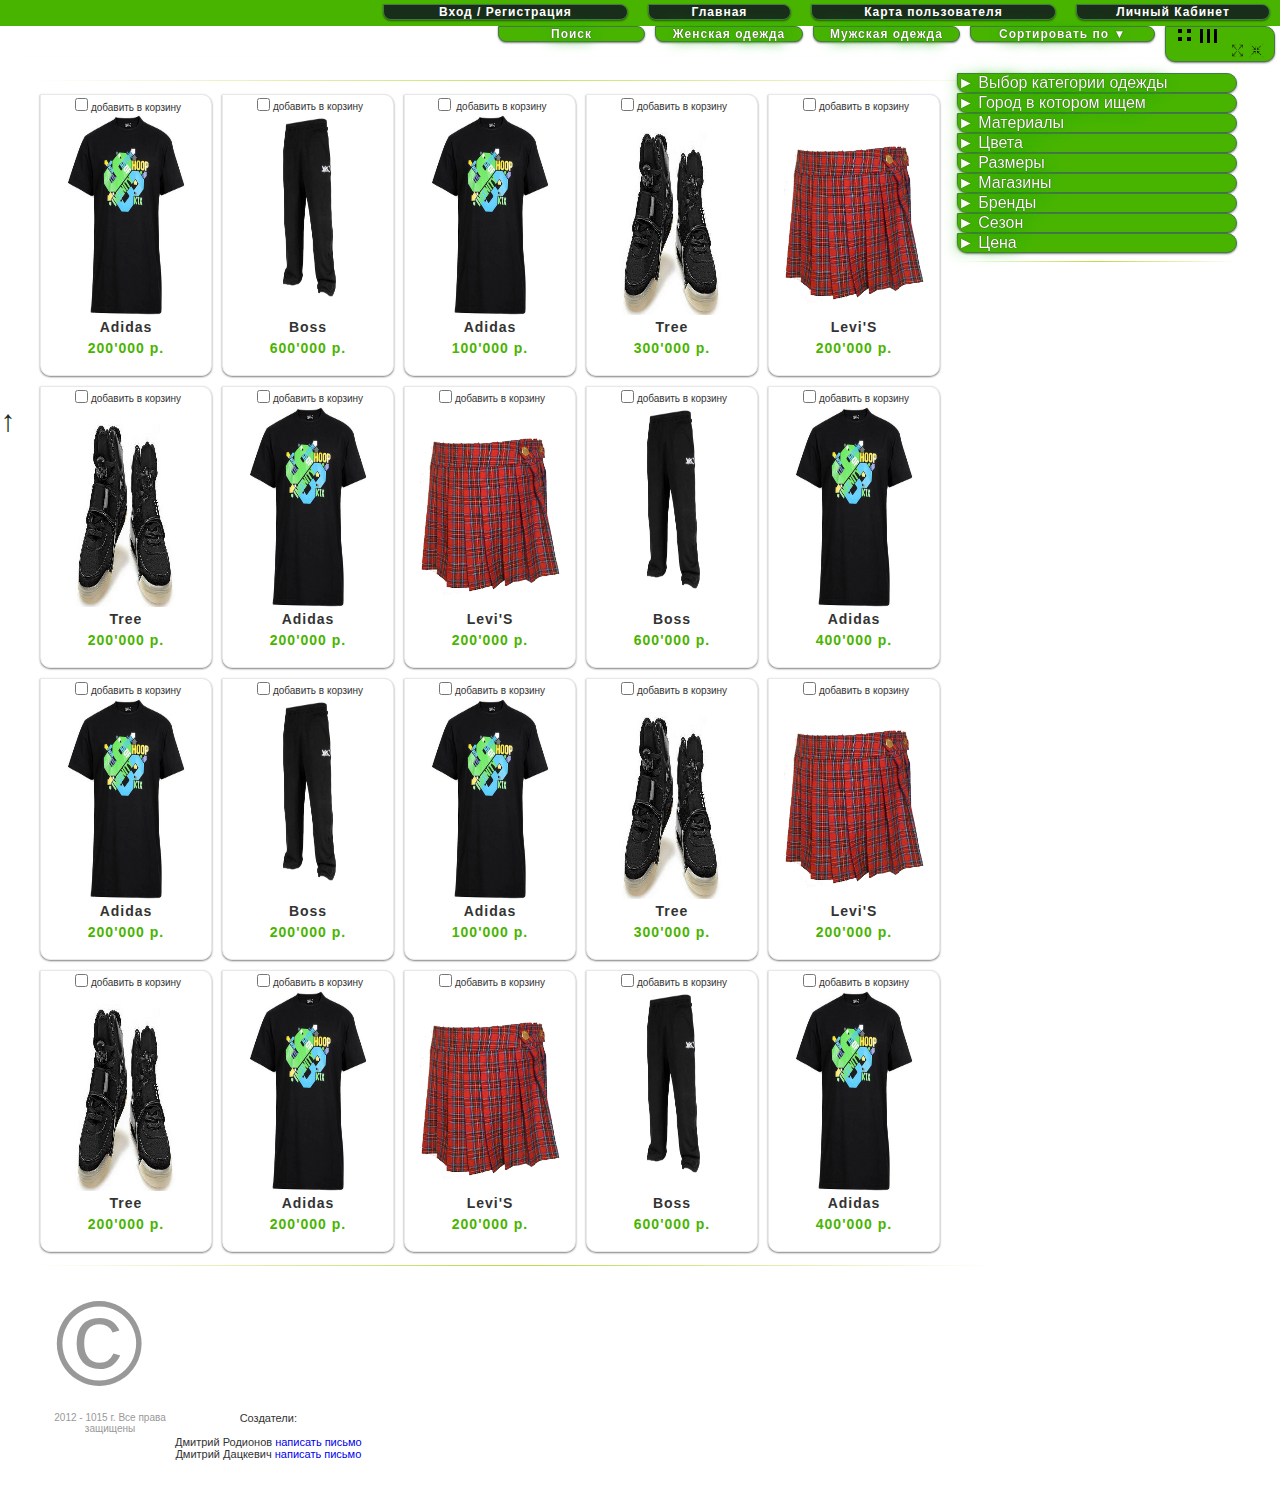
<file: 1.html>
<!DOCTYPE HTML>
<html  manifest="off.manifest">
<head>
<meta http-equiv="Content-Type" content="text/html; charset=windows-1251">
<title>���� ������ C����</title>
<link href="style.css" rel="stylesheet" type="text/css" />
<link href="menu.css" rel="stylesheet" type="text/css" />

<script type="text/javascript" src="jquery-1.4.4.js"></script>
<script type="text/javascript" src="jquery-1.7.1.min.js"></script>
<script type="text/javascript" src="ajax.js"></script>
<script type="text/javascript" src="scriptA.js"></script>
<script type="text/javascript" src="scriptB.js"></script>
<script type="text/javascript" src="fullscreen.js"></script>
<script type="text/javascript">
$(document).ready(
function() {
	$('#min').blur(function(){ 
	mini = $('#min_price').val();
	alert("������� ������ �� ������ �������� = \' "+ mini +" \'") 
	}),
	$('#max').blur(function(){ 
	maxi = $('#max_price').val();
	alert("������� ������ �� ������ �������� = \' "+ maxi +" \'") 
	});
});

function cheker_menu(val){
	if($(':checked').checked = 1){
		alert("������� ������ �� ������ �������� = \' "+ val +" \'");
		$('.loading').fadeIn(500);
	}
	else{
			alert("�� ��������");
		};
};

		
</script>

</head>
<body onLoad="brawser()">

<div id="" class="MenuUser">
	<div id="ex" class="TopMenu" style="width:15%" border>�����</div>
	<a id="ex" href="3.html"><div id="ex" class="TopMenu" style="width:15%;" border>������ �������</div></a>
	<a href="5.html"><div class="TopMenu" style="width:19%;" border>����� ������������</div></a>   
    <a href="1.html"><div class="TopMenu" style="width:11%;" border>�������</div></a> 
	<div id="in" class="TopMenu" style="width:19%;" onClick="LogIn()" border>���� / �����������</div>
</div>
<div  class="MenuUser2">
    <div id="sort2" class="Male" border><a href="" class="nav2">
            <div class="point">
                <div class="res1"></div>
                <div class="res1"></div>
                <div class="res1"></div>
                <div class="res1"></div>
            </div>
        </a>
    	<a href="" class="nav3">
      		<div class="point">
                <div class="res2"></div>
                <div class="res2"></div>
                <div class="res2"></div>
            </div>
        </a>
        <div class="full">
        	<img class="reseze_out" onclick="$(document).fullScreen(true) && element.mozRequestFullScreen()" src="reseze_out.png">
            <img class="reseze_in" onclick="$(document).fullScreen(false)" src="reseze_in.png"><br>
        </div></div>    
    <div id="sort" class="Male" border>����������� �� &#9660;
		<div>
			<div class="sortIn" border>����</div> 
    	    <div class="sortIn" border>�������</div>
    	    <div class="sortIn" border>�������</div>
            <div class="sortIn" border>������������</div>
        </div>
    </div>
    <div id="man" class="Man" onClick="send_msg('ManMenu', 'Man')" border> ������� ������</div>
    <div id="woman" class="Woman"  onClick="send_msg('WomenMenu', 'Woman')" border> ������� ������</div>
    <div id="search" onClick="OpenSearch()" border  class="Male">�����</div>
</div>
<div class="LogIn">
    <br>
        <form align="center">
        <div>�����</div>
			<input id="" class="SearchPrice" type="text" placeholder="email ��� ���">
        <div>������</div>
    		<input id="" class="SearchPrice" type="password" placeholder="******"><br>
            <input id="" class="SearchPrice" type="submit" value="�����" style="width:160px !important; cursor:pointer !important;"><br>
            <input style=" cursor:pointer; font-size:12px;" type="checkbox">��������� ����<br>
            <span><a href="#" style="text-decoration:underline; cursor:pointer; font-size:12px;">������ ������</a></span><br>
            <input id="" class="SearchPrice" type="button" value="�����������" style="width:160px !important; cursor:pointer !important;"/>
        </form>
</div>

<div style="position: fixed; top: 27px; right: 0px; display: block; height: 60px;width: 100%; z-index: 6; 
background: -moz-linear-gradient(top,  rgba(255,255,255,1) 0%, rgba(255,255,255,1) 47%, rgba(255,255,255,0) 100%);
background: -webkit-gradient(linear, left top, left bottom, color-stop(0%,rgba(255,255,255,1)), color-stop(47%,rgba(255,255,255,1)), color-stop(100%,rgba(255,255,255,0)));
background: -webkit-linear-gradient(top,  rgba(255,255,255,1) 0%,rgba(255,255,255,1) 47%,rgba(255,255,255,0) 100%);
background: -o-linear-gradient(top,  rgba(255,255,255,1) 0%,rgba(255,255,255,1) 47%,rgba(255,255,255,0) 100%);
background: -ms-linear-gradient(top,  rgba(255,255,255,1) 0%,rgba(255,255,255,1) 47%,rgba(255,255,255,0) 100%);
background: linear-gradient(to bottom,  rgba(255,255,255,1) 0%,rgba(255,255,255,1) 47%,rgba(255,255,255,0) 100%);
filter: progid:DXImageTransform.Microsoft.gradient( startColorstr='#ffffff', endColorstr='#00ffffff',GradientType=0 );
">.</div>
<div id="" class="Category">
<div id="" class="FormSearch">
<div id="main">
<div id="nav">
<a href="" class="nav1" border><span>&#9658;</span> ����� ��������� ������</a>
<div class="subnav">

<div id="" class="cat">
<div class="treeview" style="padding:-40px;">
  <ul>
        <li>
            <div>
            	<p>
            	<a href="#" class="sc" onclick="return UnHide(this)">&#9660;</a>
                <a href="#">������</a></p></div>
            <ul>
                <li class="cl">
                    <div><p>
                            <a href="#" class="sc" onclick="return UnHide(this)">&#9658;</a>
                            <a href="#">���� �����</a>
                  </p></div>
                    <ul>
                        <li><div id=""><p>
                                    <a href="#">�������(������� �����, ���.)</a>
                      </p></div></li>
                        <li><div id=""><p>
                                    <a href="#">�������(�������� �����, ���.)</a>
                        </p></div></li>
                        <li><div id=""><p>
                                    <a href="#">������(���.)</a>
                        </p></div></li>
                        
                        <li><div><p>
                                    <a href="#">�������(������� �����, ���.)</a>
                        </p></div></li>
                        <li><div><p>
                                    <a href="#">�������(�������� �����, ���.)</a>
                        </p></div></li>
                        <li><div><p>
                                    <a href="#">����� ������������ (���.)</a>
                        </p></div></li>
                        <li><div><p>
                                    <a href="#">��������� ������ (���.)</a>
                        </p></div></li>
                        <li><div><p>
                                    <a href="#">������ (���.)</a>
                        </p></div></li>
                        <li><div><p>
                                    <a href="#">��� (���.)</a>
                        </p></div></li>
                        <li><div><p>
                                    <a href="#">������, ����� (���.)</a>
                        </p></div></li>
                        <li><div><p>
                                    <a href="#">�������� (���.)</a>
                        </p></div></li>
                        <li><div><p>
                                    <a href="#">������ (���.)</a>
                        </p></div></li>
                        <li><div><p>
                                    <a href="#">�������� (���.)</a>
                        </p></div></li>
                        <li><div><p>
                                    <a href="#">������ (���.)</a>
                        </p></div></li>
                        <li><div><p>
                                    <a href="#">���������, ������ (���.)</a>
                        </p></div></li>
                        <li><div><p>
                                    <a href="#">��� �� ���������� (���.)</a>
                        </p></div></li>
                        <li><div><p>
                                    <a href="#">����� ������� (���.)</a>
                        </p></div></li>
                        <li><div><p>
                                    <a href="#">������ (���.)</a>
                        </p></div></li>
                        <li><div><p>
                                    <a href="#">����� (���.)</a>
                        </p></div></li>
                        <li><div><p>
                                    <a href="#">������� (���.)</a>
                        </p></div></li>
                        <li><div><p>
                                    <a href="#">������� (���.)</a>
                        </p></div></li>


                    </ul>
                </li>
                <li class="cl">
                    <div><p>
                            <a href="#" class="sc" onclick="return UnHide(this)">&#9658;</a>
                            <a href="#">���� �����</a>
                    </p></div>
                    <ul>
                        <li id=""><div><p>
                                    <a href="#">������ (���.)</a>
                        </p></div></li>
                        <li><div><p>
                                    <a href="#">���� (���.)</a>
                        </p></div></li>
                        <li><div><p>
                                    <a href="#">����� (���.)</a>
                        </p></div></li>
                        <li><div><p>
                                    <a href="#">������ (���.)</a>
                        </p></div></li>
                        <li><div><p>
                                    <a href="#">����� ������������ (���.)</a>
                        </p></div></li>
                        <li><div><p>
                                    <a href="#">����� (���.)</a>
                        </p></div></li>
                        <li><div><p>
                                    <a href="#">��������, ������ (���.)</a>
                        </p></div></li>
                        <li><div><p>
                                    <a href="#">����� (���.)</a>
                        </p></div></li>
                        <li><div><p>
                                    <a href="#">������ (���.)</a>
                        </p></div></li>
                    </ul>
                </li>
                <li class="cl">
                    <div><p>
                            <a href="#" class="sc" onclick="return UnHide(this)">&#9658;</a>
                            <a href="#">�� �� ����</a>
                    </p></div>
                    <ul>
                        <li id="" class="W"><div><p>
                                    <a href="#">������ ������������ (���.)</a>
                        </p></div></li>
                        <li id="" class="W"><div><p>
                                    <a href="#">������ �������� (���.)</a>
                        </p></div></li>
                        <li id="" class="W"><div><p>
                                    <a href="#">���������� (���.)</a>
                        </p></div></li>
                        <li id="" class="W"><div><p>
                                    <a href="#">������ ������ (���.)</a>
                        </p></div></li>
                        <li id="" class="W"><div><p>
                                    <a href="#">������ ������� (���.)</a>
                        </p></div></li>
                    </ul>
                </li>
				<li class="cl">
                    <div><p>
                            <a href="#" class="sc" onclick="return UnHide(this)">&#9658;</a>
                            <a href="#">������� ������������</a>
                    </p></div>
                    <ul>
                        <li id="" class="W"><div><p>
                                    <a href="#">������ (���.)</a>
                        </p></div></li>
                        <li id="" class="W"><div><p>
                                    <a href="#">���� (���.)</a>
                        </p></div></li>
                        <li id="" class="W"><div><p>
                                    <a href="#">������ (���.)</a>
                        </p></div></li>
                        <li id="" class="W"><div><p>
                                    <a href="#">���� (���.)</a>
                        </p></div></li>
                    </ul>
                </li>
				<li class="cl">
                    <div><p>
                            <a href="#" class="sc" onclick="return UnHide(this)">&#9658;</a>
                            <a href="#">������� ������</a>
                    </p></div>
                    <ul>
                        <li><div><p>
                                    <a href="#">������� (���.)</a>
                        </p></div></li>
                        <li><div><p>
                                    <a href="#">������ (���.)</a>
                        </p></div></li>
                        <li><div><p>
                                    <a href="#">������� (���.)</a>
                        </p></div></li>
                        <li><div><p>
                                    <a href="#">������ (���.)</a>
                        </p></div></li>
                    </ul>
                </li>
				<li class="cl">
                    <div><p>
                            <a href="#" class="sc" onclick="return UnHide(this)">&#9658;</a>
                            <a href="#">�������</a>
                    </p></div>
                    <ul>
                        <li><div><p>
                                    <a href="#">��������� �������</a>
                        </p></div></li>
                        <li><div><p>
                                    <a href="#">������</a>
                        </p></div></li>
                    </ul>
                </li>
          </ul>
    </li>

    
      <li>
            <div><p><a href="#" class="sc" onclick="return UnHide(this)">&#9660;</a>
                <a href="#">�����</a></p></div>
            <ul>
                <li class="cl">
                    <div>
                        <p>
                            <a href="#" class="sc" onclick="return UnHide(this)">&#9658;</a>
                            <a href="#">������� �����</a>
                        </p>
                    </div>
                    <ul>
                        <li><div><p>
                                    <a href="#">�������, ���������</a>
                        </p></div></li>
                        <li><div><p>
                                    <a href="#">��������� �����</a>
                        </p></div></li>
                        <li><div><p>
                                    <a href="#">�������</a>
                        </p></div></li>
                        <li><div><p>
                                    <a href="#">������������ ������</a>
                        </p></div></li>
                        <li><div><p>
                                    <a href="#">�������� �������</a>
                        </p></div></li>
                        <li><div><p>
                                    <a href="#">���������</a>
                        </p></div></li>
                        <li><div><p>
                                    <a href="#">�������</a>
                        </p></div></li>
                    </ul>
                </li>
                <li class="cl">
                    <div><p>
                            <a href="#" class="sc" onclick="return UnHide(this)">&#9658;</a>
                            <a href="#">������� �����</a>
                    </p></div>
                    <ul>
                        <li><div><p>
                                    <a href="#">�����</a>
                        </p></div></li>
                        <li><div><p>
                                    <a href="#">��������</a>
                         </p></div></li>
                    </ul>
                </li>
            </ul>
        </li>
     <li>
            <div><p><a href="#" class="sc" onclick="return UnHide(this)">&#9660;</a>
                <a href="#">������ �����</a></p></div>
            <ul>
                <li class="cl">
                    <div>
                        <p>
                            <a href="#" class="sc" onclick="return UnHide(this)">&#9658;</a>
                            <a href="#">������� �����</a>
                        </p>
                    </div>
                    <ul>
                        <li><div><p>
                                    <a href="#">������</a>
                        </p></div></li>
                        <li><div><p>
                                    <a href="#">������ �������</a>
                        </p></div></li>
                        <li><div><p>
                                    <a href="#">�������</a>
                        </p></div></li>
                        <li><div><p>
                                    <a href="#">���������</a>
                        </p></div></li>
                        <li><div><p>
                                    <a href="#">�����-�����</a>
                        </p></div></li>
                        <li><div><p>
                                    <a href="#">�����</a>
                        </p></div></li>
                    </ul>
                </li>
                <li class="cl">
                    <div><p>
                            <a href="#" class="sc" onclick="return UnHide(this)">&#9658;</a>
                            <a href="#">������� �����</a>
                    </p></div>
                    <ul>
                        <li><div><p>
                                    <a href="#">��������</a>
                        </p></div></li>
                        <li><div><p>
                                    <a href="#">������</a>
                         </p></div></li>
                    </ul>
                </li>
            </ul>
        </li>
        
        
    
        <li>
            <div><p><a href="#" class="sc" onclick="return UnHide(this)">&#9660;</a>
                <a href="#">�������� �����</a></p></div>
            <ul>
                <li class="cl">
                    <div>
                        <p>
                            <a href="#" class="sc" onclick="return UnHide(this)">&#9658;</a>
                            <a href="#">������� �������� �����</a>
                        </p>
                    </div>
                    <ul>
                        <li><div><p>
                                    <a href="#">�����, ���������</a>
                        </p></div></li>
                        <li><div><p>
                                    <a href="#">����� �������</a>
                        </p></div></li>
                        <li><div><p>
                                    <a href="#">����� �������</a>
                        </p></div></li>
                        <li><div><p>
                                    <a href="#">����������,����������</a>
                        </p></div></li>
                        <li><div><p>
                                    <a href="#">��������� �������</a>
                        </p></div></li>
                        <li><div><p>
                                    <a href="#">�����-������</a>
                        </p></div></li>
                    </ul>
                </li>
                <li class="cl">
                    <div><p>
                            <a href="#" class="sc" onclick="return UnHide(this)">&#9658;</a>
                            <a href="#">������� �������� �����</a>
                    </p></div>
                    <ul>
                        <li><div><p>
                                    <a href="#">�����, ���������</a>
                        </p></div></li>
                        <li><div><p>
                                    <a href="#">����� �������</a>
                         </p></div></li>
                        <li><div><p>
                                    <a href="#">�����-������</a>
                        </p></div></li>
                    </ul>
                </li>
            </ul>
        </li>
        
        
        <li>
            <div><p><a href="#" class="sc" onclick="return UnHide(this)">&#9660;</a>
                <a href="#">����������</a></p></div>
            <ul>
                <li class="cl">
                    <div>
                        <p>
                            <a href="#" class="sc" onclick="return UnHide(this)">&#9658;</a>
                            <a href="#">�� ������</a>
                        </p>
                    </div>
                    <ul>
                        <li><div><p>
                                    <a href="#">������</a>
                        </p></div></li>
                    </ul>
                </li>
                <li class="cl">
                    <div><p>
                            <a href="#" class="sc" onclick="return UnHide(this)">&#9658;</a>
                            <a href="#">�� ���</a>
                    </p></div>
                    <ul>
                        <li><div><p>
                                    <a href="#">���� ������������</a>
                        </p></div></li>
                        <li><div><p>
                                    <a href="#">���� �����</a>
                         </p></div></li>
                        <li><div><p>
                                    <a href="#">����</a>
                        </p></div></li>
                    </ul>
                </li>
                <li class="cl">
                    <div><p>
                            <a href="#" class="sc" onclick="return UnHide(this)">&#9658;</a>
                            <a href="#">�� �����</a>
                    </p></div>
                    <ul>
                        <li><div><p>
                                    <a href="#">�������</a>
                        </p></div></li>
                        <li><div><p>
                                    <a href="#">��������</a>
                         </p></div></li>
                         <li><div><p>
                                    <a href="#">������</a>
                        </p></div></li>
                    </ul>
                </li>
                <li class="cl">
                    <div><p>
                            <a href="#" class="sc" onclick="return UnHide(this)">&#9658;</a>
                            <a href="#">�� ����</a>
                    </p></div>
                    <ul>
                        <li><div><p>
                                    <a href="#">����</a>
                        </p></div></li>
                        <li><div><p>
                                    <a href="#">������</a>
                         </p></div></li>
                    </ul>
                </li>
                <li class="cl">
                    <div><p>
                            <a href="#" class="sc" onclick="return UnHide(this)">&#9658;</a>
                            <a href="#">� �����</a>
                    </p></div>
                    <ul>
                        <li><div><p>
                                    <a href="#">������, ��������</a>
                        </p></div></li>
                        <li><div><p>
                                    <a href="#">�����, ������� ��� ��������</a>
                         </p></div></li>
                    </ul>
                </li>
                <li class="cl">
                    <div><p>
                            <a href="#" class="sc" onclick="return UnHide(this)">&#9658;</a>
                            <a href="#">�����</a>
                    </p></div>
                    <ul>
                        <li><div><p>
                                    <a href="#">����� �������</a>
                        </p></div></li>
                    </ul>
                </li>

          </ul>
        </li>
        
    </ul>
</div>
</div>

</div>
	<a href="" class="nav1" border><span>&#9658;</span>&nbsp;����� � ������� ����</a>
			<div class="subnav">
				<form>
					&nbsp;<input name="gomel" type="checkbox" value="gomel" onChange="cheker_menu('ID ������')"/>&nbsp;������<br>
					&nbsp;<input name="brest" type="checkbox" value="brest" onChange="cheker_menu('ID ������')" />&nbsp;�����<br>
					&nbsp;<input name="minsk" type="checkbox" value="minsk" onChange="cheker_menu('ID ������')" />&nbsp;�����<br>
					&nbsp;<input name="grodno" type="checkbox" value="grodno" onChange="cheker_menu('ID ������')" />&nbsp;������<br>
					&nbsp;<input name="mogilev" type="checkbox" value="mogilev" onChange="cheker_menu('ID ������')" />&nbsp;������<br>
					&nbsp;<input name="vitebsk" type="checkbox" value="vitebsk" onChange="cheker_menu('ID ������')" />&nbsp;�������<br>
				</form>
			</div>

			<a href="" class="nav1" border><span>&#9658;</span>&nbsp;���������</a>
			<div class="subnav">
				<Form>
					&nbsp;<input name="��" type="checkbox" value="��" onChange="cheker_menu('ID ���������')"/>&nbsp;������<br>
					&nbsp;<input name="��" type="checkbox" value="��" onChange="cheker_menu('ID ���������')"/>&nbsp;����<br>
					&nbsp;<input name="��" type="checkbox" value="��" onChange="cheker_menu('ID ���������')"/>&nbsp;��<br>
				</Form>
			</div>

			<a href="" class="nav1" border><span>&#9658;</span> �����</a>
			<div class="subnav">
				<br>
				<table cellspacing="0" align="center" style="padding:2px; width:160px;" border="0">
					<tr>
						<td width="5" height="5" bgcolor="#990099">
							<input name="��" type="checkbox" value="��" class="check" onClick="cheker_menu('#990099')" /></td>
						<td bgcolor="#FF00FF">
							<input name="��" type="checkbox" value="��" class="check"  onClick="cheker_menu('#FF00FF')" /></td>
						<td bgcolor="#BEBA83">
							<input name="��" type="checkbox" value="��" class="check"  onClick="cheker_menu('#BEBA83')" /></td>
						<td bgcolor="#666600">
							<input name="��" type="checkbox" value="��" class="check"  onClick="cheker_menu('#666600')" /></td>
						<td bgcolor="#000000">
							<input name="��" type="checkbox" value="��" class="check"  onClick="cheker_menu('#000000')" /></td>
						<td bgcolor="#666666">
							<input name="��" type="checkbox" value="��" class="check"  onClick="cheker_menu('#666666')" /></td>
						<td bgcolor="#999999">
							<input name="��" type="checkbox" value="��" class="check"  onClick="cheker_menu('#999999')" /></td>
						<td bgcolor="#FFFFFF">
							<input name="��" type="checkbox" value="��" class="check"  onClick="cheker_menu('#FFFFFF')" /></td>
					</tr>
					<tr>
						<td height="5"	bgcolor="#330099" disabled>
							<input name="��" type="checkbox" value="��" class="check" onClick="cheker_menu('#330099')" disabled /></td>
						 <td bgcolor="#0000FF">
							<input name="��" type="checkbox" value="��" class="check" onClick="cheker_menu('#0000FF')" /></td>
						<td bgcolor="#00CCFF">
							<input name="��" type="checkbox" value="��" class="check" onClick="cheker_menu('#00CCFF')" /></td>
						<td bgcolor="#006600">
							<input name="��" type="checkbox" value="��" class="check" onClick="cheker_menu('#006600')" /></td>
						<td bgcolor="#66FF00">
							<input name="��" type="checkbox" value="��" class="check" onClick="cheker_menu('#66FF00')" /></td>
						<td bgcolor="#FFFF00">
							<input name="��" type="checkbox" value="��" class="check" onClick="cheker_menu('#FFFF00')" /></td>
						<td bgcolor="#FF9900">
							<input name="��" type="checkbox" value="��" class="check" onClick="cheker_menu('#FF9900')" /></td>
						<td bgcolor="#FF0000">
							<input name="��" type="checkbox" value="��" class="check" onClick="cheker_menu('#FF0000')" /></td>
					</tr>
				</table>
				<br>
			</div>

			<a href="" class="nav1" border><span>&#9658;</span>&nbsp;�������</a>
			<div class="subnav">
				<Form>
					&nbsp;<input name="��" type="checkbox" value="��"  onClick="cheker_menu('ID �������')" checked/>&nbsp;��� �������<br>
					&nbsp;<input name="��" type="checkbox" value="��" onClick="cheker_menu('ID �������')"  />&nbsp;XXL<br>
					&nbsp;<input name="��" type="checkbox" value="��" onClick="cheker_menu('ID �������')"  />&nbsp;XXXL<br>
					&nbsp;<input name="��" type="checkbox" value="��"  onClick="cheker_menu('ID �������')" />&nbsp;ML<br>
					&nbsp;<input name="��" type="checkbox" value="��" onClick="cheker_menu('ID �������')"  />&nbsp;XL<br>
				</Form>
			</div>

			<a href="" class="nav1" border><span>&#9658;</span>&nbsp;��������</a>
			<div class="subnav">
				<Form>
					&nbsp;<input name="��" type="checkbox" value="��" onClick="cheker_menu('ID �������� 1')" />&nbsp;������ ������� 1<br>
					&nbsp;<input name="��" type="checkbox" value="��" onClick="cheker_menu('ID �������� 2')" />&nbsp;������ ������� 2<br>
					&nbsp;<input name="��" type="checkbox" value="��" onClick="cheker_menu('ID �������� 3')" />&nbsp;������ ������� 3<br>
					&nbsp;<input name="��" type="checkbox" value="��" onClick="cheker_menu('ID �������� 4')" />&nbsp;������ ������� 4<br>
				</Form>
			</div>

			<a href="" class="nav1" border><span>&#9658;</span>&nbsp;������</a>
			<div class="subnav">
				<Form>
					&nbsp;<input name="��" type="checkbox" value="Adidas" onClick="cheker_menu('ID ������')" />&nbsp;Adidas<br>
					&nbsp;<input name="��" type="checkbox" value="Tree" onClick="cheker_menu('ID ������')" />&nbsp;Tree<br>
					&nbsp;<input name="��" type="checkbox" value="Levi'S" onClick="cheker_menu('ID ������')" />&nbsp;Levi'S<br>
					&nbsp;<input name="��" type="checkbox" value="Boss" onClick="cheker_menu('ID ������')" />&nbsp;Boss<br>
				</Form>
			</div>

			<a href="" class="nav1" border><span>&#9658;</span>&nbsp;�����</a>
			<div class="subnav">
				<Form>
					<input name="��" type="checkbox" value="����" onClick="cheker_menu('ID ������')" />&nbsp;����<br>
					<input name="��" type="checkbox" value="����" onClick="cheker_menu('ID ������')" />&nbsp;����<br>
					<input name="��" type="checkbox" value="�����" onClick="cheker_menu('ID ������')" />&nbsp;�����<br>
					<input name="��" type="checkbox" value="�����" onClick="cheker_menu('ID ������')" />&nbsp;�����<br>
				</Form>
			</div>

			<a href="" class="nav1" border><span>&#9658;</span>&nbsp;����</a>
			<div class="subnav">
				<form>
					��&nbsp;<input type="text" id="min" class="SearchPrice" placeholder="����������� ����"><br>
					��&nbsp;<input type="text" id="max" class="SearchPrice" placeholder="������������ ����"><br>
				</form><br>
			</div>

		</div>
	</div>
</div>
<hr>
</div>
<div id="" class="FormSearchAnswer">
<div id="" class="SearchAnswer">
<hr>

		<div id="564" class="ClothesPhoto" border>
			<div><input type="checkbox"><span style="font-size: 10px">�������� � �������</span></div>
			<img src="Di31.png" width="140" height="200">
			<label class="title">Adidas</label>
			<label class="price">200'000 �.</label>

			<div id="CompareForm">
				<div>
					<div>
						<div class="table_art">C����</div><div class="table_data">����</div>
					</div>
					<br>
					<div>
						<div class="table_art">��������</div><div class="table_data">������</div>
					</div>
					<br>
					<div>
						<div class="table_art">�����</div>
						<div class="table_data">
							<div id="Colours" class="">
								<div id="ColorFirst" class="Color"></div>
								<div id="ColorSecond" class="Color"></div>
								<div id="ColorThird" class="Color"></div>
								<div id="ColorFourth" class="Color"></div>
								<div id="ColorFifth" class="Color"></div>
								<div id="ColorSixth" class="Color"></div>
								<div id="ColorSeventh" class="Color"></div>
								<div id="ColorEighth" class="Color"></div>
								<div id="ColorNinth" class="Color"></div>
								<div id="ColorTenth" class="Color"></div>
								<div id="ColorEleventh" class="Color"></div>
								<div id="ColorTwelfth" class="Color"></div>
								<div id="ColorThirteenth" class="Color"></div>
								<div id="ColorFourteenth" class="Color"></div>
								<div id="ColorFifteenth" class="Color"></div>
								<div id="ColorSixteenth" class="Color"></div>
							</div>
						</div>
					</div>
					<br>
					<br>
					<div>
						<div class="table_art">�� ������</div><div class="table_data">���� �� ������</div>
					</div>
					<br>
					<div>
						<div class="table_art">�������</div><div class="table_data">XL XXL XXXL</div>
					</div>
					<br>
					<div>
						<div class="table_art">�������</div><div class="table_data"><div id="Shops" class=""><a href="5.html">�������� �� �����</a></div></div>
					</div>
					<br>
				</div>
			</div>
		</div>

		<div id="" class="ClothesPhoto" border>
            <div><input type="checkbox"><span style="font-size:10px; vertical-align:middle;">�������� � �������</span></input></div>
            <img src="Di33.png" width="140" height="200">
            <label class="title">Boss</label>
            <label class="price">600'000 �.</label>
            
            <div id="CompareForm">
              <div>
                    <div>
                        <div class="table_art">
                            C����
                        </div>
                        <div class="table_data">
                            ����
                        </div>
                    </div>
                    <br>
                    <div>
                        <div class="table_art">
                            ��������
                        </div>
                    <div class="table_data">
                            ������
                        </div>
                     </div>
                     <br>
                    <div>
                        <div class="table_art">
                            �����
                        </div>
                    <div class="table_data">
                        <div id="Colours" class="">
                          <div id="ColorFirst" class="Color"></div>
                          <div id="ColorSecond" class="Color"></div>
                          <div id="ColorThird" class="Color"></div>
                          <div id="ColorFourth" class="Color"></div>
                          <div id="ColorFifth" class="Color"></div>
                          <div id="ColorSixth" class="Color"></div>
                          <div id="ColorSeventh" class="Color"></div>
                          <div id="ColorEighth" class="Color"></div>
                          <div id="ColorNinth" class="Color"></div>
                          <div id="ColorTenth" class="Color"></div>
                          <div id="ColorEleventh" class="Color"></div>
                          <div id="ColorTwelfth" class="Color"></div>
                          <div id="ColorThirteenth" class="Color"></div>
                          <div id="ColorFourteenth" class="Color"></div>
                          <div id="ColorFifteenth" class="Color"></div>
                          <div id="ColorSixteenth" class="Color"></div>
                          </div>
                        </div>
                     </div>
                     <br>
                     <br>
                    <div>
                        <div class="table_art">
                            �� ������
                        </div>
                    <div class="table_data">
                            ���� �� ������
                        </div>
                     </div>
                     <br>
                    <div>
                        <div class="table_art">
                            �������
                        </div>
                    <div class="table_data">XL XXL XXXL</div>
                     </div>
                    <br>
                    <div>
                        <div class="table_art">
                            �������
                        </div>
                    <div class="table_data">
                            <div id="Shops" class=""><a href="5.html">�������� �� �����</a></div>    	</div>
                     </div>
                     <br>
               </div>
            </div>
        </div>        
        <div id="" class="ClothesPhoto" border>
            <div><input type="checkbox"><span style="font-size:10px; vertical-align:middle;"> �������� � �������</span></input></div>
            <img src="Di31.png" width="140" height="200"><span class="title">Adidas</span>
            <label class="price">100'000 �.</label>
            
            <div id="CompareForm">
              <div>
                    <div>
                        <div class="table_art">
                            C����
                        </div>
                        <div class="table_data">
                            ����
                        </div>
                    </div>
                    <br>
                    <div>
                        <div class="table_art">
                            ��������
                        </div>
                    <div class="table_data">
                            ������
                        </div>
                     </div>
                     <br>
                    <div>
                        <div class="table_art">
                            �����
                        </div>
                    <div class="table_data">
                        <div id="Colours" class="">
                          <div id="ColorFirst" class="Color"></div>
                          <div id="ColorSecond" class="Color"></div>
                          <div id="ColorThird" class="Color"></div>
                          <div id="ColorFourth" class="Color"></div>
                          <div id="ColorFifth" class="Color"></div>
                          <div id="ColorSixth" class="Color"></div>
                          <div id="ColorSeventh" class="Color"></div>
                          <div id="ColorEighth" class="Color"></div>
                          <div id="ColorNinth" class="Color"></div>
                          <div id="ColorTenth" class="Color"></div>
                          <div id="ColorEleventh" class="Color"></div>
                          <div id="ColorTwelfth" class="Color"></div>
                          <div id="ColorThirteenth" class="Color"></div>
                          <div id="ColorFourteenth" class="Color"></div>
                          <div id="ColorFifteenth" class="Color"></div>
                          <div id="ColorSixteenth" class="Color"></div>
                          </div>
                        </div>
                     </div>
                     <br>
                     <br>
                    <div>
                        <div class="table_art">
                            �� ������
                        </div>
                    <div class="table_data">
                            ���� �� ������
                        </div>
                     </div>
                     <br>
                    <div>
                        <div class="table_art">
                            �������
                        </div>
                    <div class="table_data">XL XXL XXXL</div>
                     </div>
                    <br>
                    <div>
                        <div class="table_art">
                            �������
                        </div>
                    <div class="table_data">
                            <div id="Shops" class=""><a href="5.html">�������� �� �����</a></div>    	</div>
                     </div>
                     <br>
               </div>
            </div>
        </div>
        
        <div id="" class="ClothesPhoto" border>
            <div><input type="checkbox"><span style="font-size:10px; vertical-align:middle;">�������� � �������</span></input></div>
            <img src="Di34.png" width="140" height="200">
            <label class="title">Tree</label>
			<label class="price">300'000 �.</label>
            
            <div id="CompareForm">
              <div>
                    <div>
                        <div class="table_art">
                            C����
                        </div>
                        <div class="table_data">����</div>
                    </div>
                    <br>
                    <div>
                        <div class="table_art">
                            ��������
                        </div>
                    <div class="table_data">
                            ������
                        </div>
                     </div>
                     <br>
                    <div>
                        <div class="table_art">
                            �����
                        </div>
                    <div class="table_data">
                        <div id="Colours" class="">
                          <div id="ColorFirst" class="Color"></div>
                          <div id="ColorSecond" class="Color"></div>
                          <div id="ColorThird" class="Color"></div>
                          <div id="ColorFourth" class="Color"></div>
                          <div id="ColorFifth" class="Color"></div>
                          <div id="ColorSixth" class="Color"></div>
                          <div id="ColorSeventh" class="Color"></div>
                          <div id="ColorEighth" class="Color"></div>
                          <div id="ColorNinth" class="Color"></div>
                          <div id="ColorTenth" class="Color"></div>
                          <div id="ColorEleventh" class="Color"></div>
                          <div id="ColorTwelfth" class="Color"></div>
                          <div id="ColorThirteenth" class="Color"></div>
                          <div id="ColorFourteenth" class="Color"></div>
                          <div id="ColorFifteenth" class="Color"></div>
                          <div id="ColorSixteenth" class="Color"></div>
                          </div>
                        </div>
                     </div>
                     <br>
                     <br>
                    <div>
                        <div class="table_art">
                            �� ������
                        </div>
                    <div class="table_data">
                            ���� �� ������
                        </div>
                     </div>
                     <br>
                    <div>
                        <div class="table_art">
                            �������
                        </div>
                    <div class="table_data">XL XXL XXXL</div>
                     </div>
                    <br>
                    <div>
                        <div class="table_art">
                            �������
                        </div>
                    <div class="table_data">
                            <div id="Shops" class=""><a href="5.html">�������� �� �����</a></div>    	</div>
                     </div>
                     <br>
               </div>
            </div>
        </div>

		<div id="" class="ClothesPhoto" border>
            <div><input type="checkbox"><span style="font-size:10px; vertical-align:middle;">�������� � �������</span></input></div>
            <img src="Di32.png" width="140" height="200">
            <label class="title">Levi'S</label>
            <label class="price">200'000 �.</label>
            
            <div id="CompareForm">
              <div>
                    <div>
                        <div class="table_art">
                            C����
                        </div>
                        <div class="table_data">
                            ����
                        </div>
                    </div>
                    <br>
                    <div>
                        <div class="table_art">
                            ��������
                        </div>
                    <div class="table_data">
                            ������
                        </div>
                     </div>
                     <br>
                    <div>
                        <div class="table_art">
                            �����
                        </div>
                    <div class="table_data">
                        <div id="Colours" class="">
                          <div id="ColorFirst" class="Color"></div>
                          <div id="ColorSecond" class="Color"></div>
                          <div id="ColorThird" class="Color"></div>
                          <div id="ColorFourth" class="Color"></div>
                          <div id="ColorFifth" class="Color"></div>
                          <div id="ColorSixth" class="Color"></div>
                          <div id="ColorSeventh" class="Color"></div>
                          <div id="ColorEighth" class="Color"></div>
                          <div id="ColorNinth" class="Color"></div>
                          <div id="ColorTenth" class="Color"></div>
                          <div id="ColorEleventh" class="Color"></div>
                          <div id="ColorTwelfth" class="Color"></div>
                          <div id="ColorThirteenth" class="Color"></div>
                          <div id="ColorFourteenth" class="Color"></div>
                          <div id="ColorFifteenth" class="Color"></div>
                          <div id="ColorSixteenth" class="Color"></div>
                          </div>
                        </div>
                     </div>
                     <br>
                     <br>
                    <div>
                        <div class="table_art">
                            �� ������
                        </div>
                    <div class="table_data">
                            ���� �� ������
                        </div>
                     </div>
                     <br>
                    <div>
                        <div class="table_art">
                            �������
                        </div>
                    <div class="table_data">XL XXL XXXL</div>
                     </div>
                    <br>
                    <div>
                        <div class="table_art">
                            �������
                        </div>
                    <div class="table_data">
                            <div id="Shops" class=""><a href="5.html">�������� �� �����</a></div>    	</div>
                     </div>
                     <br>
               </div>
            </div>
        </div>

		<div id="" class="ClothesPhoto" border>
            <div><input type="checkbox"><span style="font-size:10px; vertical-align:middle;">�������� � �������</span></input></div>
            <img src="Di34.png" width="140" height="200">
            <label class="title">Tree</label>
            <label class="price">200'000 �.</label>
            
            <div id="CompareForm">
              <div>
                    <div>
                        <div class="table_art">
                            C����
                        </div>
                        <div class="table_data">����</div>
                    </div>
                    <br>
                    <div>
                        <div class="table_art">
                            ��������
                        </div>
                    <div class="table_data">
                            ������
                        </div>
                     </div>
                     <br>
                    <div>
                        <div class="table_art">
                            �����
                        </div>
                    <div class="table_data">
                        <div id="Colours" class="">
                          <div id="ColorFirst" class="Color"></div>
                          <div id="ColorSecond" class="Color"></div>
                          <div id="ColorThird" class="Color"></div>
                          <div id="ColorFourth" class="Color"></div>
                          <div id="ColorFifth" class="Color"></div>
                          <div id="ColorSixth" class="Color"></div>
                          <div id="ColorSeventh" class="Color"></div>
                          <div id="ColorEighth" class="Color"></div>
                          <div id="ColorNinth" class="Color"></div>
                          <div id="ColorTenth" class="Color"></div>
                          <div id="ColorEleventh" class="Color"></div>
                          <div id="ColorTwelfth" class="Color"></div>
                          <div id="ColorThirteenth" class="Color"></div>
                          <div id="ColorFourteenth" class="Color"></div>
                          <div id="ColorFifteenth" class="Color"></div>
                          <div id="ColorSixteenth" class="Color"></div>
                          </div>
                        </div>
                     </div>
                     <br>
                     <br>
                    <div>
                        <div class="table_art">
                            �� ������
                        </div>
                    <div class="table_data">
                            ���� �� ������
                        </div>
                     </div>
                     <br>
                    <div>
                        <div class="table_art">
                            �������
                        </div>
                    <div class="table_data">XL XXL XXXL</div>
                     </div>
                    <br>
                    <div>
                        <div class="table_art">
                            �������
                        </div>
                    <div class="table_data">
                            <div id="Shops" class=""><a href="5.html">�������� �� �����</a></div>    	</div>
                     </div>
                     <br>
               </div>
            </div>
        </div>

		<div id="" class="ClothesPhoto" border>
            <div><input type="checkbox"><span style="font-size:10px; vertical-align:middle;">�������� � �������</span></input></div>
            <img src="Di31.png" width="140" height="200"><span class="title">Adidas</span>
            <label class="price">200'000 �.</label>
            
            <div id="CompareForm">
              <div>
                    <div>
                        <div class="table_art">
                            C����
                        </div>
                        <div class="table_data">
                            ����
                        </div>
                    </div>
                    <br>
                    <div>
                        <div class="table_art">
                            ��������
                        </div>
                    <div class="table_data">
                            ������
                        </div>
                     </div>
                     <br>
                    <div>
                        <div class="table_art">
                            �����
                        </div>
                    <div class="table_data">
                        <div id="Colours" class="">
                          <div id="ColorFirst" class="Color"></div>
                          <div id="ColorSecond" class="Color"></div>
                          <div id="ColorThird" class="Color"></div>
                          <div id="ColorFourth" class="Color"></div>
                          <div id="ColorFifth" class="Color"></div>
                          <div id="ColorSixth" class="Color"></div>
                          <div id="ColorSeventh" class="Color"></div>
                          <div id="ColorEighth" class="Color"></div>
                          <div id="ColorNinth" class="Color"></div>
                          <div id="ColorTenth" class="Color"></div>
                          <div id="ColorEleventh" class="Color"></div>
                          <div id="ColorTwelfth" class="Color"></div>
                          <div id="ColorThirteenth" class="Color"></div>
                          <div id="ColorFourteenth" class="Color"></div>
                          <div id="ColorFifteenth" class="Color"></div>
                          <div id="ColorSixteenth" class="Color"></div>
                          </div>
                        </div>
                     </div>
                     <br>
                     <br>
                    <div>
                        <div class="table_art">
                            �� ������
                        </div>
                    <div class="table_data">
                            ���� �� ������
                        </div>
                     </div>
                     <br>
                    <div>
                        <div class="table_art">
                            �������
                        </div>
                    <div class="table_data">XL XXL XXXL</div>
                     </div>
                    <br>
                    <div>
                        <div class="table_art">
                            �������
                        </div>
                    <div class="table_data">
                            <div id="Shops" class=""><a href="5.html">�������� �� �����</a></div>    	</div>
                     </div>
                     <br>
               </div>
            </div>
        </div>

		<div id="" class="ClothesPhoto" border>
            <div><input type="checkbox"><span style="font-size:10px; vertical-align:middle;">�������� � �������</span></input></div>
            <img src="Di32.png" width="140" height="200">
            <label class="title">Levi'S</label>
            <label class="price">200'000 �.</label>
            
            <div id="CompareForm">
              <div>
                    <div>
                        <div class="table_art">
                            C����
                        </div>
                        <div class="table_data">
                            ����
                        </div>
                    </div>
                    <br>
                    <div>
                        <div class="table_art">
                            ��������
                        </div>
                    <div class="table_data">
                            ������
                        </div>
                     </div>
                     <br>
                    <div>
                        <div class="table_art">
                            �����
                        </div>
                    <div class="table_data">
                        <div id="Colours" class="">
                          <div id="ColorFirst" class="Color"></div>
                          <div id="ColorSecond" class="Color"></div>
                          <div id="ColorThird" class="Color"></div>
                          <div id="ColorFourth" class="Color"></div>
                          <div id="ColorFifth" class="Color"></div>
                          <div id="ColorSixth" class="Color"></div>
                          <div id="ColorSeventh" class="Color"></div>
                          <div id="ColorEighth" class="Color"></div>
                          <div id="ColorNinth" class="Color"></div>
                          <div id="ColorTenth" class="Color"></div>
                          <div id="ColorEleventh" class="Color"></div>
                          <div id="ColorTwelfth" class="Color"></div>
                          <div id="ColorThirteenth" class="Color"></div>
                          <div id="ColorFourteenth" class="Color"></div>
                          <div id="ColorFifteenth" class="Color"></div>
                          <div id="ColorSixteenth" class="Color"></div>
                          </div>
                        </div>
                     </div>
                     <br>
                     <br>
                    <div>
                        <div class="table_art">
                            �� ������
                        </div>
                    <div class="table_data">
                            ���� �� ������
                        </div>
                     </div>
                     <br>
                    <div>
                        <div class="table_art">
                            �������
                        </div>
                    <div class="table_data">XL XXL XXXL</div>
                     </div>
                    <br>
                    <div>
                        <div class="table_art">
                            �������
                        </div>
                    <div class="table_data">
                            <div id="Shops" class=""><a href="5.html">�������� �� �����</a></div>    	</div>
                     </div>
                     <br>
               </div>
            </div>
        </div>

		<div id="" class="ClothesPhoto" border>
            <div><input type="checkbox"><span style="font-size:10px; vertical-align:middle;">�������� � �������</span></input></div>
            <img src="Di33.png" width="140" height="200">
            <label class="title">Boss</label>
            <label class="price">600'000 �.</label>
            
            <div id="CompareForm">
              <div>
                    <div>
                        <div class="table_art">
                            C����
                        </div>
                        <div class="table_data">
                            ����
                        </div>
                    </div>
                    <br>
                    <div>
                        <div class="table_art">
                            ��������
                        </div>
                    <div class="table_data">
                            ������
                        </div>
                     </div>
                     <br>
                    <div>
                        <div class="table_art">
                            �����
                        </div>
                    <div class="table_data">
                        <div id="Colours" class="">
                          <div id="ColorFirst" class="Color"></div>
                          <div id="ColorSecond" class="Color"></div>
                          <div id="ColorThird" class="Color"></div>
                          <div id="ColorFourth" class="Color"></div>
                          <div id="ColorFifth" class="Color"></div>
                          <div id="ColorSixth" class="Color"></div>
                          <div id="ColorSeventh" class="Color"></div>
                          <div id="ColorEighth" class="Color"></div>
                          <div id="ColorNinth" class="Color"></div>
                          <div id="ColorTenth" class="Color"></div>
                          <div id="ColorEleventh" class="Color"></div>
                          <div id="ColorTwelfth" class="Color"></div>
                          <div id="ColorThirteenth" class="Color"></div>
                          <div id="ColorFourteenth" class="Color"></div>
                          <div id="ColorFifteenth" class="Color"></div>
                          <div id="ColorSixteenth" class="Color"></div>
                          </div>
                        </div>
                     </div>
                     <br>
                     <br>
                    <div>
                        <div class="table_art">
                            �� ������
                        </div>
                    <div class="table_data">
                            ���� �� ������
                        </div>
                     </div>
                     <br>
                    <div>
                        <div class="table_art">
                            �������
                        </div>
                    <div class="table_data">XL XXL XXXL</div>
                     </div>
                    <br>
                    <div>
                        <div class="table_art">
                            �������
                        </div>
                    <div class="table_data">
                            <div id="Shops" class=""><a href="5.html">�������� �� �����</a></div>    	</div>
                     </div>
                     <br>
               </div>
            </div>
        </div>
        
		<div id="" class="ClothesPhoto" border>
            <div><input type="checkbox"><span style="font-size:10px; vertical-align:middle;">�������� � �������</span></input></div>
            <img src="Di31.png" width="140" height="200"><span class="title">Adidas</span>
            <label class="price">400'000 �.</label>
            
            <div id="CompareForm">
              <div>
                    <div>
                        <div class="table_art">
                            C����
                        </div>
                        <div class="table_data">
                            ����
                        </div>
                    </div>
                    <br>
                    <div>
                        <div class="table_art">
                            ��������
                        </div>
                    <div class="table_data">
                            ������
                        </div>
                     </div>
                     <br>
                    <div>
                        <div class="table_art">
                            �����
                        </div>
                    <div class="table_data">
                        <div id="Colours" class="">
                          <div id="ColorFirst" class="Color"></div>
                          <div id="ColorSecond" class="Color"></div>
                          <div id="ColorThird" class="Color"></div>
                          <div id="ColorFourth" class="Color"></div>
                          <div id="ColorFifth" class="Color"></div>
                          <div id="ColorSixth" class="Color"></div>
                          <div id="ColorSeventh" class="Color"></div>
                          <div id="ColorEighth" class="Color"></div>
                          <div id="ColorNinth" class="Color"></div>
                          <div id="ColorTenth" class="Color"></div>
                          <div id="ColorEleventh" class="Color"></div>
                          <div id="ColorTwelfth" class="Color"></div>
                          <div id="ColorThirteenth" class="Color"></div>
                          <div id="ColorFourteenth" class="Color"></div>
                          <div id="ColorFifteenth" class="Color"></div>
                          <div id="ColorSixteenth" class="Color"></div>
                          </div>
                        </div>
                     </div>
                     <br>
                     <br>
                    <div>
                        <div class="table_art">
                            �� ������
                        </div>
                    <div class="table_data">
                            ���� �� ������
                        </div>
                     </div>
                     <br>
                    <div>
                        <div class="table_art">
                            �������
                        </div>
                    <div class="table_data">XL XXL XXXL</div>
                     </div>
                    <br>
                    <div>
                        <div class="table_art">
                            �������
                        </div>
                    <div class="table_data">
                            <div id="Shops" class=""><a href="5.html">�������� �� �����</a></div>    	</div>
                     </div>
                     <br>
               </div>
            </div>
        </div>

		<div id="" class="ClothesPhoto" border>
            <div><input type="checkbox"><span style="font-size:10px; vertical-align:middle;">�������� � �������</span></input></div>
            <img src="Di31.png" width="140" height="200"><span class="title">Adidas</span>
            <label class="price">200'000 �.</label>
            
            <div id="CompareForm">
              <div>
                    <div>
                        <div class="table_art">
                            C����
                        </div>
                        <div class="table_data">
                            ����
                        </div>
                    </div>
                    <br>
                    <div>
                        <div class="table_art">
                            ��������
                        </div>
                    <div class="table_data">
                            ������
                        </div>
                     </div>
                     <br>
                    <div>
                        <div class="table_art">
                            �����
                        </div>
                    <div class="table_data">
                        <div id="Colours" class="">
                          <div id="ColorFirst" class="Color"></div>
                          <div id="ColorSecond" class="Color"></div>
                          <div id="ColorThird" class="Color"></div>
                          <div id="ColorFourth" class="Color"></div>
                          <div id="ColorFifth" class="Color"></div>
                          <div id="ColorSixth" class="Color"></div>
                          <div id="ColorSeventh" class="Color"></div>
                          <div id="ColorEighth" class="Color"></div>
                          <div id="ColorNinth" class="Color"></div>
                          <div id="ColorTenth" class="Color"></div>
                          <div id="ColorEleventh" class="Color"></div>
                          <div id="ColorTwelfth" class="Color"></div>
                          <div id="ColorThirteenth" class="Color"></div>
                          <div id="ColorFourteenth" class="Color"></div>
                          <div id="ColorFifteenth" class="Color"></div>
                          <div id="ColorSixteenth" class="Color"></div>
                          </div>
                        </div>
                     </div>
                     <br>
                     <br>
                    <div>
                        <div class="table_art">
                            �� ������
                        </div>
                    <div class="table_data">
                            ���� �� ������
                        </div>
                     </div>
                     <br>
                    <div>
                        <div class="table_art">
                            �������
                        </div>
                    <div class="table_data">XL XXL XXXL</div>
                     </div>
                    <br>
                    <div>
                        <div class="table_art">
                            �������
                        </div>
                    <div class="table_data">
                            <div id="Shops" class=""><a href="5.html">�������� �� �����</a></div>    	</div>
                     </div>
                     <br>
               </div>
            </div>
        </div>

		<div id="" class="ClothesPhoto" border>
            <div><input type="checkbox"><span style="font-size:10px; vertical-align:middle;">�������� � �������</span></input></div>
            <img src="Di33.png" width="140" height="200">
            <label class="title">Boss</label>
            <label class="price">200'000 �.</label>
            
            <div id="CompareForm">
              <div>
                    <div>
                        <div class="table_art">
                            C����
                        </div>
                        <div class="table_data">
                            ����
                        </div>
                    </div>
                    <br>
                    <div>
                        <div class="table_art">
                            ��������
                        </div>
                    <div class="table_data">
                            ������
                        </div>
                     </div>
                     <br>
                    <div>
                        <div class="table_art">
                            �����
                        </div>
                    <div class="table_data">
                        <div id="Colours" class="">
                          <div id="ColorFirst" class="Color"></div>
                          <div id="ColorSecond" class="Color"></div>
                          <div id="ColorThird" class="Color"></div>
                          <div id="ColorFourth" class="Color"></div>
                          <div id="ColorFifth" class="Color"></div>
                          <div id="ColorSixth" class="Color"></div>
                          <div id="ColorSeventh" class="Color"></div>
                          <div id="ColorEighth" class="Color"></div>
                          <div id="ColorNinth" class="Color"></div>
                          <div id="ColorTenth" class="Color"></div>
                          <div id="ColorEleventh" class="Color"></div>
                          <div id="ColorTwelfth" class="Color"></div>
                          <div id="ColorThirteenth" class="Color"></div>
                          <div id="ColorFourteenth" class="Color"></div>
                          <div id="ColorFifteenth" class="Color"></div>
                          <div id="ColorSixteenth" class="Color"></div>
                          </div>
                        </div>
                     </div>
                     <br>
                     <br>
                    <div>
                        <div class="table_art">
                            �� ������
                        </div>
                    <div class="table_data">
                            ���� �� ������
                        </div>
                     </div>
                     <br>
                    <div>
                        <div class="table_art">
                            �������
                        </div>
                    <div class="table_data">XL XXL XXXL</div>
                     </div>
                    <br>
                    <div>
                        <div class="table_art">
                            �������
                        </div>
                    <div class="table_data">
                            <div id="Shops" class=""><a href="5.html">�������� �� �����</a></div>    	</div>
                     </div>
                     <br>
               </div>
            </div>
        </div>
        
        <div id="" class="ClothesPhoto" border>
            <div><input type="checkbox"><span style="font-size:10px; vertical-align:middle;">�������� � �������</span></input></div>
            <img src="Di31.png" width="140" height="200"><span class="title">Adidas</span>
            <label class="price">100'000 �.</label>
            
            <div id="CompareForm">
              <div>
                    <div>
                        <div class="table_art">
                            C����
                        </div>
                        <div class="table_data">
                            ����
                        </div>
                    </div>
                    <br>
                    <div>
                        <div class="table_art">
                            ��������
                        </div>
                    <div class="table_data">
                            ������
                        </div>
                     </div>
                     <br>
                    <div>
                        <div class="table_art">
                            �����
                        </div>
                    <div class="table_data">
                        <div id="Colours" class="">
                          <div id="ColorFirst" class="Color"></div>
                          <div id="ColorSecond" class="Color"></div>
                          <div id="ColorThird" class="Color"></div>
                          <div id="ColorFourth" class="Color"></div>
                          <div id="ColorFifth" class="Color"></div>
                          <div id="ColorSixth" class="Color"></div>
                          <div id="ColorSeventh" class="Color"></div>
                          <div id="ColorEighth" class="Color"></div>
                          <div id="ColorNinth" class="Color"></div>
                          <div id="ColorTenth" class="Color"></div>
                          <div id="ColorEleventh" class="Color"></div>
                          <div id="ColorTwelfth" class="Color"></div>
                          <div id="ColorThirteenth" class="Color"></div>
                          <div id="ColorFourteenth" class="Color"></div>
                          <div id="ColorFifteenth" class="Color"></div>
                          <div id="ColorSixteenth" class="Color"></div>
                          </div>
                        </div>
                     </div>
                     <br>
                     <br>
                    <div>
                        <div class="table_art">
                            �� ������
                        </div>
                    <div class="table_data">
                            ���� �� ������
                        </div>
                     </div>
                     <br>
                    <div>
                        <div class="table_art">
                            �������
                        </div>
                    <div class="table_data">XL XXL XXXL</div>
                     </div>
                    <br>
                    <div>
                        <div class="table_art">
                            �������
                        </div>
                    <div class="table_data">
                            <div id="Shops" class=""><a href="5.html">�������� �� �����</a></div>    	</div>
                     </div>
                     <br>
               </div>
            </div>
        </div>
        
        <div id="" class="ClothesPhoto" border>
            <div><input type="checkbox"><span style="font-size:10px; vertical-align:middle;">�������� � �������</span></input></div>
            <img src="Di34.png" width="140" height="200">
            <label class="title">Tree</label>
            <label class="price">300'000 �.</label>
            
            <div id="CompareForm">
              <div>
                    <div>
                        <div class="table_art">
                            C����
                        </div>
                        <div class="table_data">����</div>
                    </div>
                    <br>
                    <div>
                        <div class="table_art">
                            ��������
                        </div>
                    <div class="table_data">
                            ������
                        </div>
                     </div>
                     <br>
                    <div>
                        <div class="table_art">
                            �����
                        </div>
                    <div class="table_data">
                        <div id="Colours" class="">
                          <div id="ColorFirst" class="Color"></div>
                          <div id="ColorSecond" class="Color"></div>
                          <div id="ColorThird" class="Color"></div>
                          <div id="ColorFourth" class="Color"></div>
                          <div id="ColorFifth" class="Color"></div>
                          <div id="ColorSixth" class="Color"></div>
                          <div id="ColorSeventh" class="Color"></div>
                          <div id="ColorEighth" class="Color"></div>
                          <div id="ColorNinth" class="Color"></div>
                          <div id="ColorTenth" class="Color"></div>
                          <div id="ColorEleventh" class="Color"></div>
                          <div id="ColorTwelfth" class="Color"></div>
                          <div id="ColorThirteenth" class="Color"></div>
                          <div id="ColorFourteenth" class="Color"></div>
                          <div id="ColorFifteenth" class="Color"></div>
                          <div id="ColorSixteenth" class="Color"></div>
                          </div>
                        </div>
                     </div>
                     <br>
                     <br>
                    <div>
                        <div class="table_art">
                            �� ������
                        </div>
                    <div class="table_data">
                            ���� �� ������
                        </div>
                     </div>
                     <br>
                    <div>
                        <div class="table_art">
                            �������
                        </div>
                    <div class="table_data">XL XXL XXXL</div>
                     </div>
                    <br>
                    <div>
                        <div class="table_art">
                            �������
                        </div>
                    <div class="table_data">
                            <div id="Shops" class=""><a href="5.html">�������� �� �����</a></div>    	</div>
                </div>
                     <br>
               </div>
            </div>
        </div>

		<div id="" class="ClothesPhoto" border>
            <div><input type="checkbox"><span style="font-size:10px; vertical-align:middle;">�������� � �������</span></input></div>
            <img src="Di32.png" width="140" height="200">
            <label class="title">Levi'S</label>
            <label class="price">200'000 �.</label>
            <div id="CompareForm">
              <div>
                    <div>
                        <div class="table_art">
                            C����
                        </div>
                        <div class="table_data">
                            ����
                        </div>
                    </div>
                    <br>
                    <div>
                        <div class="table_art">
                            ��������
                        </div>
                    <div class="table_data">
                            ������
                        </div>
                     </div>
                     <br>
                    <div>
                        <div class="table_art">
                            �����
                        </div>
                    <div class="table_data">
                        <div id="Colours" class="">
                          <div id="ColorFirst" class="Color"></div>
                          <div id="ColorSecond" class="Color"></div>
                          <div id="ColorThird" class="Color"></div>
                          <div id="ColorFourth" class="Color"></div>
                          <div id="ColorFifth" class="Color"></div>
                          <div id="ColorSixth" class="Color"></div>
                          <div id="ColorSeventh" class="Color"></div>
                          <div id="ColorEighth" class="Color"></div>
                          <div id="ColorNinth" class="Color"></div>
                          <div id="ColorTenth" class="Color"></div>
                          <div id="ColorEleventh" class="Color"></div>
                          <div id="ColorTwelfth" class="Color"></div>
                          <div id="ColorThirteenth" class="Color"></div>
                          <div id="ColorFourteenth" class="Color"></div>
                          <div id="ColorFifteenth" class="Color"></div>
                          <div id="ColorSixteenth" class="Color"></div>
                          </div>
                        </div>
                     </div>
                     <br>
                     <br>
                    <div>
                        <div class="table_art">
                            �� ������
                        </div>
                    <div class="table_data">
                            ���� �� ������
                        </div>
                     </div>
                     <br>
                    <div>
                        <div class="table_art">
                            �������
                        </div>
                    <div class="table_data">XL XXL XXXL</div>
                     </div>
                    <br>
                    <div>
                        <div class="table_art">
                            �������
                        </div>
                    <div class="table_data">
                            <div id="Shops" class=""><a href="5.html">�������� �� �����</a></div>    	</div>
                </div>
                     <br>
               </div>
            </div>
        </div>

		<div id="" class="ClothesPhoto" border>
            <div><input type="checkbox"><span style="font-size:10px; vertical-align:middle;">�������� � �������</span></input></div>
            <img src="Di34.png" width="140" height="200">
            <label class="title">Tree</label>
            <label class="price">200'000 �.</label>
            
            <div id="CompareForm">
              <div>
                    <div>
                        <div class="table_art">
                            C����
                        </div>
                        <div class="table_data">����</div>
                    </div>
                    <br>
                    <div>
                        <div class="table_art">
                            ��������
                        </div>
                    <div class="table_data">
                            ������
                        </div>
                     </div>
                     <br>
                    <div>
                        <div class="table_art">
                            �����
                        </div>
                    <div class="table_data">
                        <div id="Colours" class="">
                          <div id="ColorFirst" class="Color"></div>
                          <div id="ColorSecond" class="Color"></div>
                          <div id="ColorThird" class="Color"></div>
                          <div id="ColorFourth" class="Color"></div>
                          <div id="ColorFifth" class="Color"></div>
                          <div id="ColorSixth" class="Color"></div>
                          <div id="ColorSeventh" class="Color"></div>
                          <div id="ColorEighth" class="Color"></div>
                          <div id="ColorNinth" class="Color"></div>
                          <div id="ColorTenth" class="Color"></div>
                          <div id="ColorEleventh" class="Color"></div>
                          <div id="ColorTwelfth" class="Color"></div>
                          <div id="ColorThirteenth" class="Color"></div>
                          <div id="ColorFourteenth" class="Color"></div>
                          <div id="ColorFifteenth" class="Color"></div>
                          <div id="ColorSixteenth" class="Color"></div>
                          </div>
                        </div>
                     </div>
                     <br>
                     <br>
                    <div>
                        <div class="table_art">
                            �� ������
                        </div>
                    <div class="table_data">

                            ���� �� ������
                        </div>
                     </div>
                     <br>
                    <div>
                        <div class="table_art">
                            �������
                        </div>
                    <div class="table_data">XL XXL XXXL</div>
                     </div>
                    <br>
                    <div>
                        <div class="table_art">
                            �������
                        </div>
                    <div class="table_data">
                            <div id="Shops" class=""><a href="5.html">�������� �� �����</a></div>    	</div>
                     </div>
                     <br>
               </div>
            </div>
        </div>

		<div id="" class="ClothesPhoto" border>
			<div><input type="checkbox"><span style="font-size:10px; vertical-align:middle;">�������� � �������</span></input></div>
            <img src="Di31.png" width="140" height="200"><span class="title">Adidas</span>
            <label class="price">200'000 �.</label>
            
            <div id="CompareForm">
              <div>
                    <div>
                        <div class="table_art">
                            C����
                        </div>
                        <div class="table_data">
                            ����
                        </div>
                    </div>
                    <br>
                    <div>
                        <div class="table_art">
                            ��������
                        </div>
                    <div class="table_data">
                            ������
                        </div>
                     </div>
                     <br>
                    <div>
                        <div class="table_art">
                            �����
                        </div>
                    <div class="table_data">
                        <div id="Colours" class="">
                          <div id="ColorFirst" class="Color"></div>
                          <div id="ColorSecond" class="Color"></div>
                          <div id="ColorThird" class="Color"></div>
                          <div id="ColorFourth" class="Color"></div>
                          <div id="ColorFifth" class="Color"></div>
                          <div id="ColorSixth" class="Color"></div>
                          <div id="ColorSeventh" class="Color"></div>
                          <div id="ColorEighth" class="Color"></div>
                          <div id="ColorNinth" class="Color"></div>
                          <div id="ColorTenth" class="Color"></div>
                          <div id="ColorEleventh" class="Color"></div>
                          <div id="ColorTwelfth" class="Color"></div>
                          <div id="ColorThirteenth" class="Color"></div>
                          <div id="ColorFourteenth" class="Color"></div>
                          <div id="ColorFifteenth" class="Color"></div>
                          <div id="ColorSixteenth" class="Color"></div>
                          </div>
                        </div>
                     </div>
                     <br>
                     <br>
                    <div>
                        <div class="table_art">
                            �� ������
                        </div>
                    <div class="table_data">
                            ���� �� ������
                        </div>
                     </div>
                     <br>
                    <div>
                        <div class="table_art">
                            �������
                        </div>
                    <div class="table_data">XL XXL XXXL</div>
                     </div>
                    <br>
                    <div>
                        <div class="table_art">
                            �������
                        </div>
                    <div class="table_data">
                            <div id="Shops" class=""><a href="5.html">�������� �� �����</a></div>    	</div>
                     </div>
                     <br>
               </div>
            </div>
        </div>

		<div id="" class="ClothesPhoto" border>
            <div><input type="checkbox"><span style="font-size:10px; vertical-align:middle;">�������� � �������</span></input></div>
            <img src="Di32.png" width="140" height="200">
            <label class="title">Levi'S</label>
            <label class="price">200'000 �.</label>
			
            <div id="CompareForm">
              <div>
                    <div>
                        <div class="table_art">
                            C����
                        </div>
                        <div class="table_data">
                            ����
                        </div>
                    </div>
                    <br>
                    <div>
                        <div class="table_art">
                            ��������
                        </div>
                    <div class="table_data">
                            ������
                        </div>
                     </div>
                     <br>
                    <div>
                        <div class="table_art">
                            �����
                        </div>
                    <div class="table_data">
                        <div id="Colours" class="">
                          <div id="ColorFirst" class="Color"></div>
                          <div id="ColorSecond" class="Color"></div>
                          <div id="ColorThird" class="Color"></div>
                          <div id="ColorFourth" class="Color"></div>
                          <div id="ColorFifth" class="Color"></div>
                          <div id="ColorSixth" class="Color"></div>
                          <div id="ColorSeventh" class="Color"></div>
                          <div id="ColorEighth" class="Color"></div>
                          <div id="ColorNinth" class="Color"></div>
                          <div id="ColorTenth" class="Color"></div>
                          <div id="ColorEleventh" class="Color"></div>
                          <div id="ColorTwelfth" class="Color"></div>
                          <div id="ColorThirteenth" class="Color"></div>
                          <div id="ColorFourteenth" class="Color"></div>
                          <div id="ColorFifteenth" class="Color"></div>
                          <div id="ColorSixteenth" class="Color"></div>
                          </div>
                        </div>
                     </div>
                     <br>
                     <br>
                    <div>
                        <div class="table_art">
                            �� ������
                        </div>
                    <div class="table_data">
                            ���� �� ������
                        </div>
                     </div>
                     <br>
                    <div>
                        <div class="table_art">
                            �������
                        </div>
                    <div class="table_data">XL XXL XXXL</div>
                     </div>
                    <br>
                    <div>
                        <div class="table_art">
                            �������
                        </div>
                    <div class="table_data">
                            <div id="Shops" class=""><a href="5.html">�������� �� �����</a></div>    	</div>
                </div>
                     <br>
               </div>
            </div>
        </div>

		<div id="" class="ClothesPhoto" border>
            <div><input type="checkbox"><span style="font-size:10px; vertical-align:middle;">�������� � �������</span></input></div>
            <img src="Di33.png" width="140" height="200">
            <label class="title">Boss</label>
            <label class="price">600'000 �.</label>
            
            <div id="CompareForm">
              <div>
                    <div>
                        <div class="table_art">
                            C����
                        </div>
                        <div class="table_data">
                            ����
                        </div>
                    </div>
                    <br>
                    <div>
                        <div class="table_art">
                            ��������
                        </div>
                    <div class="table_data">
                            ������
                        </div>
                     </div>
                     <br>
                    <div>
                        <div class="table_art">
                            �����
                        </div>
                    <div class="table_data">
                        <div id="Colours" class="">
                          <div id="ColorFirst" class="Color"></div>
                          <div id="ColorSecond" class="Color"></div>
                          <div id="ColorThird" class="Color"></div>
                          <div id="ColorFourth" class="Color"></div>
                          <div id="ColorFifth" class="Color"></div>
                          <div id="ColorSixth" class="Color"></div>
                          <div id="ColorSeventh" class="Color"></div>
                          <div id="ColorEighth" class="Color"></div>
                          <div id="ColorNinth" class="Color"></div>
                          <div id="ColorTenth" class="Color"></div>
                          <div id="ColorEleventh" class="Color"></div>
                          <div id="ColorTwelfth" class="Color"></div>
                          <div id="ColorThirteenth" class="Color"></div>
                          <div id="ColorFourteenth" class="Color"></div>
                          <div id="ColorFifteenth" class="Color"></div>
                          <div id="ColorSixteenth" class="Color"></div>
                          </div>
                        </div>
                     </div>
                     <br>
                     <br>
                    <div>
                        <div class="table_art">
                            �� ������
                        </div>
                    <div class="table_data">
                            ���� �� ������
                        </div>
                     </div>
                     <br>
                    <div>
                        <div class="table_art">
                            �������
                        </div>
                    <div class="table_data">XL XXL XXXL</div>
                     </div>
                    <br>
                    <div>
                        <div class="table_art">
                            �������
                        </div>
                    <div class="table_data">
                            <div id="Shops" class=""><a href="5.html">�������� �� �����</a></div>    	</div>
                     </div>
                     <br>
               </div>
            </div>
        </div>
        
		<div id="" class="ClothesPhoto" border>
			<div><input type="checkbox"><span style="font-size:10px; vertical-align:middle;">�������� � �������</span></input></div>
            <img src="Di31.png" width="140" height="200"><span class="title">Adidas</span>
            <label class="price">400'000 �.</label>
            
            <div id="CompareForm">
              <div>
                    <div>
                        <div class="table_art">
                            C����
                        </div>
                        <div class="table_data">
                            ����
                        </div>
                    </div>
                    <br>
                    <div>
                        <div class="table_art">
                            ��������
                        </div>
                    <div class="table_data">
                            ������
                        </div>
                     </div>
                     <br>
                    <div>
                        <div class="table_art">
                            �����
                        </div>
                    <div class="table_data">
                        <div id="Colours" class="">
                          <div id="ColorFirst" class="Color"></div>
                          <div id="ColorSecond" class="Color"></div>
                          <div id="ColorThird" class="Color"></div>
                          <div id="ColorFourth" class="Color"></div>
                          <div id="ColorFifth" class="Color"></div>
                          <div id="ColorSixth" class="Color"></div>
                          <div id="ColorSeventh" class="Color"></div>
                          <div id="ColorEighth" class="Color"></div>
                          <div id="ColorNinth" class="Color"></div>
                          <div id="ColorTenth" class="Color"></div>
                          <div id="ColorEleventh" class="Color"></div>
                          <div id="ColorTwelfth" class="Color"></div>
                          <div id="ColorThirteenth" class="Color"></div>
                          <div id="ColorFourteenth" class="Color"></div>
                          <div id="ColorFifteenth" class="Color"></div>
                          <div id="ColorSixteenth" class="Color"></div>
                          </div>
                        </div>
                     </div>
                     <br>
                     <br>
                    <div>
                        <div class="table_art">
                            �� ������
                        </div>
                    <div class="table_data">
                            ���� �� ������
                        </div>
                     </div>
                     <br>
                    <div>
                        <div class="table_art">
                            �������
                        </div>
                    <div class="table_data">XL XXL XXXL</div>
                     </div>
                     <br>
                    <div>
                        <div class="table_art">
                            �������
                        </div>
                    <div class="table_data">
                            <div id="Shops" class=""><a href="5.html">�������� �� �����</a></div>    	</div>
                     </div>
                     <br>
               </div>
            </div>
         </div>
 
                <div id="foot">
                <hr> 
                	<div id="footer">
                		                       
                    	<div id="span1" class="classname">&copy;</div>
      					<div id="span2">2012 - 1015 �. ��� ����� �������� </div> 
    	                <div id="span3">���������:<br><br>	������� �������� <a href="mailto:killmeplease@mail.ru">�������� ������</a> <br>
															������� �������� <a href="mailto:enigmer@bk.ru">�������� ������</a></div><br>
	               	</div>
                </div>


  </div>
</div>
<div id="Open_cart_container" class="up">
    <br>
    <div class="up" style="background:#A1D102 transparent !important; top:35%; position:relative; color:#192E1A;  font-size: 30px;">
    	<br>&uarr;<br><br><br>
    </div>
</div>
<div class="loading">
	<div style=" top:25%; position:relative;">
		�<br>�<br>�<br> <br>�<br>�<br>�<br>�<br>�<br>�<br> <br>�<br>�<br>�<br>�<br>�<br>�<br>�<br>�<br>�<br>�<br>�<br>�<br>�<br>�<br>�
	</div>
</div>

</body>
</html>
</file>
<file: style.css>
@charset "windows-1251";
 html,body {font-family:Arial, sans-serif;} /* ���� ������� �������� ���� */	

*[border]{
	-webkit-box-shadow: 0 1px 2px rgba(0,0,0,.5);
	-moz-box-shadow: 0 1px 2px rgba(0,0,0,.5);
	box-shadow: 0 1px 2px rgba(0,0,0,.5);
	-moz-border-radius: 0px 10px 10px 10px !important;
	-webkit-border-radius: 0px 10px 10px 10px !important;
	border-radius: 0px 8px 8px 8px;
	border: 1px solid #427945;
}	
*[disabled]{ background: url(/reseze_in.png) !important; z-index:102 !important;}
*[name]{font-size: 97.0%;}
*[visibl]{visibility:hidden;}

.loading{
	background: #49b400;
		color:#FFF;
		width: 20px;
		position: fixed;
		z-index: 7;
		float: right;
		height: 98%;
		top: 20px;
		visibility: visible;
		font-size: 12px;
		padding: 25px 5px 10px 5px;
		text-align: center;
		left: -7px;
		font-size: 14px;
		font-weight: bold !important;
		text-transform:capitalize;
	}
	
@media screen and (max-width: 770px){
	.MenuUser { height:110px !important; z-index:100 !important;}
	.MenuUser2 { align:center; position: fixed; top: 0px !important; left:28px !important; z-index: 99; width:120px !important;}
	.TopMenu {
		display: block;
		float: right !important;
		width: 48% !important;
		margin: 5px 5px 1px 5px;
		vertical-align: middle;
		text-align: center;
	}
	.Male, .Man, .Woman{
		float: left !important;
		width: 230px !important;
		margin: 0px 10px 0px 10px;
		text-align: center;
		font-size: 12px;
		font-weight: bold;
	}
	.FormSearchAnswer {
		position: relative;
		display: block;
		color: #006;
		width: 73%;
		top: -120px !important;
		left: 15px !important;
	}

	#Open_cart_container {
		background: #ffffff;
		width: 20px;
		position: fixed;
		z-index: 7;
		float: right;
		height: 98%;
		top: 50px !important;
		visibility: visible;
		font-size: 12px;
		padding: 25px 5px 10px 5px;
		text-align: center;
		cursor: pointer;
		left: 0px;
		font-size: 14px;
		font-weight: bold;
	}
	.LogIn{
		width: 165px;
		height: 180px;
		position: absolute;
		float: left;
		background-color: #fff transparent !important;
		left: 65px !important;
		top:170px !important;
		display: block;
		clear: both;
		z-index: 0;
		padding: 0px 2px 0px 10px;
		margin: -11px 0px 0px -5px;
		visibility: hidden;
	
	}
	#footer{ width:360px !important; }
	.Category{
		width: 250px !important;
		height: auto;
		position: relative;
		float: left;
		background-color: #DFDFD2 transparent !important;
		left: 35px;
		top: 100px !important;
		display: block;
		clear: both;
		z-index: 7;
		padding: 0px 2px 0px -10px;
		margin: 20px 0px 0px -5px;	
	}
}
@media screen and (max-width: 600px){
	.MenuUser{height:130px !important; z-index:100 !important;}
	.MenuUser2 {
		align:center; 
		position: fixed; 
		top: 0px !important; 
		left:10px !important; 
		float:left !important; 
		z-index: 99; 
		width:370px !important;
	}
	#Open_cart_container {
		background: #ffffff;
		width: 20px;
		position: fixed;
		z-index: 7;
		float: right;
		height: 98%;
		top: 120px !important;
		visibility: visible;
		font-size: 12px;
		padding: 25px 5px 10px 5px;
		text-align: center;
		cursor: pointer;
		left: 0px;
		font-size: 14px;
		font-weight: bold;
	}
	.Category{
		width: 250px !important;
		height: auto;
		position: relative;
		float: left;
		background-color: #DFDFD2 transparent !important;
		left: 35px;
		top: 130px !important;
		display: block;
		clear: both;
		z-index: 7;
		padding: 0px 2px 0px -10px;
		margin: 20px 0px 0px -5px;	
	}
	.FormSearchAnswer {
		position: relative;
		display:block;
		top: -150px !important;
		left: 15px !important;
	}
	.LogIn{	left: 28px !important;top: 150px !important;}
	.Male, .Man, .Woman{float:left !important; width: 48% !important;	margin: 5px 5px 1px 5px !important;}
}
@media screen and (max-width: 480px) {
	.MenuUser{ height:140px !important; z-index:100 !important;}
	.MenuUser2 {
		clear:both;
		position: fixed; 
		top: 0px !important; 
		left:10px !important; 
		align:center; z-index:99; 
		width:70% !important;
	}
	.Male, .Man, .Woman{float:left !important;	margin: 5px 5px 1px 5px !important;}
	.FormSearchAnswer {position: relative !important;display:block; width:98% !important; left: 10px !important; top:120px !important;}
	.Category{width:330px !important; float:left !important;}
	#footer{width:270px !important;}
	.LogIn{	left: 28px !important;top: 180px !important; width:92% !important; height:300px !important; z-index:98 !important; background-color:#FFF !important;}
}
@media screen and (max-width: 320px) {
	.MenuUser{	height:165px !important;}
	.MenuUser2 {
		position: fixed; 
		top: 0px !important; 
		left:10px !important; 
		align:center; z-index:99; 
		width:70% !important;
	}
	.Male, .Man, .Woman{float:left !important;	margin: 5px 5px 1px 5px !important;}
	.FormSearchAnswer {position:relative !important; display:block !important; width:98% !important; left:10px !important; top:130px !important;}
	.Category{width:250px !important; top:165px !important; clear:both !important;}
	#footer{width:270px !important;}
	.LogIn{	left: 28px !important;top: 180px !important; width:92% !important; height:300px !important; z-index:98 !important; background-color:#FFF !important;}
}
.classname {
		-webkit-animation: c 2s  16 ease;
		-moz-animation: c 2s  16 ease;
		-o-animation: c 2s  16 ease;} 
@-webkit-keyframes c {
	from { -webkit-transform:  rotateY(0deg) scale(1) skew(1deg) translate(0px); }  
	to { -webkit-transform:  rotateY(360deg) scale(1) skew(1deg) translate(0px); } } 
@-moz-keyframes c {
	from { -moz-transform:  rotate(0deg) scale(1) skew(1deg) translate(0px); }  
	to { -moz-transform:  rotate(360deg) scale(1) skew(1deg) translate(0px); } } 
@-o-keyframes c {
	from { -o-transform:  rotate(0deg) scale(1) skew(1deg) translate(0px); }  
	to { -o-transform:  rotate(360deg) scale(1) skew(1deg) translate(0px); } }

.res1{
	display: block;
	width: 4px;
	float: left;
	height: 4px;
	background-color: #000000;
	margin: 2px 3px 2px 2px;
}
.res2{
	display: block;
	width: 3px;
	height: 14px;
	background-color: #000000;
	margin: 2px;
	float: left;
}
.reseze_out{
	width: 15px;
	height: 15px;
	cursor: pointer;
	background: #192E1A;
}
.reseze_in{
	width: 15px;
	height: 15px;
	cursor: pointer;
	background: #192E1A;
}


.Category{
	width: 280px;
	height: auto;
	position: relative;
	float: right;
	background-color: #DFDFD2  transparent !important;
	right: 35px;
	top: 50px;
	display: block;
	clear: both;
	z-index: 7;
	padding: 0px 2px -20px 5px;
	margin: 15px 0px 10px -10px;
	
}
.LogIn{
	width: 165px;
	height: 180px;
	position: absolute;
	float: right;
	background-color: #DFDFD2 transparent !important;
	right: 15px;
	top: 70px;
	display: block;
	clear: both;
	z-index: 0;
	padding: 0px 2px 0px 10px;
	margin: -11px 0px 0px -5px;
	visibility: hidden;

}

.FormSearchAnswer {
	position: absolute;
	display: block;
	color: #006;
	/* [disabled]width: 73%; */
	height: auto;
	top: 40px;
	left: 25px;
	float: left;
	clear: both;
	}
.SearchAnswer {
	display: block;
	color: #192E1A;
	width: 78%;
	height: auto;
	margin: 40px 10px -330px 10px;
	position: relative;
	clear: both;
}

.ClothesPhoto{
	color: #353535;
	text-align: center;
	width: 170px;
	height: 280px;
	display: block;
	float: left;
	margin: 5px 5px 5px 5px;
	background-color: #FFF;
	z-index: 5;
	border: 1px solid #E9E9E9;
	-webkit-border-radius: 5px;
	-moz-border-radius: 5px;
	border-radius: 5px;
	}

.Search{
	float:right;
	width:250px;
	height:80%;
	background-color:#FFF!important;
	position: relative;
	z-index: 1;
	margin: 10px 0px 0px 0px;
	top: 32px;
	right: -5px;
	}

.SearchPrice, #jumpMenu{
	width: 150px;
	font-size: 12px;
	font-family: inherit;
	line-height: 1.2em;
	border: 0;
	outline: none;
	padding: 5px 3px 3px 3px;
	border: 1px solid #999999;
	-moz-box-shadow: inset 0px 1px 2px 0px rgba(153,153,153,0.2);
	-webkit-box-shadow: inset 0px 1px 2px 0px rgba(153,153,153,0.2);
	-o-box-shadow: rgba(0, 0, 0, 0.2) 0 1px 2px 0 inset;
	box-shadow: inset 0px 1px 2px 0px rgba(153,153,153,0.2);
	margin: 3px 0px 3px 5px;
	cursor: auto;
	letter-spacing: 1px;
}

.check{
	  style="display:block; 
	  float:left; 
	  margin:7px 8px 7px 7px;
}

.treeview {	padding: 0;	clear: both;	font-family: Arial, sans-serif;}
    .treeview * 		{ font-size: 97.0%; }
    .treeview ul		{ overflow: hidden;width: 100%;margin: 0;padding: 0 0 0 0;list-style-type: none;}
    .treeview ul ul		{ overflow: visible; width: auto; margin: 0 0 0 0; padding: 0 0 0 0.75em; }
    /* ����� ��� ul ����� ������� ��� li � ������������ ������ */
    .treeview ul.l		{ border-left: 1px solid; margin-left: -1px; }
    .treeview li.cl ul	{ display: none; padding:0px; }
    .treeview li		{ margin: 0; padding: 0; }
    .treeview li li		{ margin: 0 0 0 0.5em; border-left: 1px dotted; padding: 0; }
    .treeview li div	{ position: relative; height: 1.5em; min-height: 16px; //height: 1.3em; }
    .treeview li li div { border-bottom:0px;}
    .treeview li p		{ position: absolute; z-index: 1; top:0px; //top:0px; left: 1.75em; width: 100%; margin: 0;  padding: 0; }
    .treeview a 		{ padding:0px; white-space: nowrap; //height: 1px; }
    .treeview img.i		{ border-right: 2px solid; border-bottom: 0.5em solid; margin-bottom: 0px; vertical-align: middle; }
    .treeview a.sc		{ position: absolute; top:0px; margin-left: -1em; padding: 0; text-decoration: none;   }
     colors 
    .treeview li p, .treeview img.i, .treeview .sc		{background: #D4D4BE transparent !important;}
    .treeview ul.l, .treeview li p, .treeview img.i		{}
    .treeview ul li li, .treeview ul li li div			{border-color:#FFF;	text-decoration: none;}
    .treeview a, .treeview a.sc, .treeview a.sc:hover   {color:#000;text-decoration: none;}
    .treeview a:hover    {color: #FF1100;}

.MenuUser a:active{	color: #ffffff;	text-decoration: none;}
.MenuUser a:link{ color: #fffff; text-decoration: none;}
.MenuUser a:visited{color:#D4D4BE;text-decoration: none;}
* {	font-family: Arial; }
a { text-decoration: none;}

    #header {
        height: 100px;
        font-size: 192px;
        color: #333;
        letter-spacing: -18px;
        font-weight: bold;
        margin: 0;
        padding: 0;
    }

    .head1 {
        position: relative;
        top: -40px;
        left:-15px;
    }

    .head2 {
        position: relative;
        top: -120px;
        left: -15px;
    }

	.nav1 {
		color: #fff;
		display: block;
		font: bold 100%;
		text-shadow:#000 0px 0px 1px,
			#49b400 0px 0px 2px,
			#49b400 0px 0px 3px,
			#49b400 0px 0px 5px,
			#49b400 0px 0px 10px,
			#49b400 0px 0px 15px,
			#49b400 0px 0px 20px;
		background-color:#49b400;
    }
        .nav1:hover {
	color: #49B400;
	display: block;
	font: bold 110%;
	text-shadow: 0px 0px 1px #fff;
	background-color: #fff;
	clear: both;

        }
        .subnav {
	display: none;
	padding: 5px 5px 5px 5px;
        }
        .nav2 {
	color: #999;
	font-size: 12px;
	letter-spacing: -2px;
	font-weight: bold;
	margin-right: 14px;
        }
        .nav2:hover {
            color: #666;
            border-bottom: 2px solid #666;
        }
        .services:hover {
            color: #00cc00;
        }
        .clients:hover {
            color:#0099cc;
        }
        .about:hover {
            color:#ff4040;
        }
        #p-about, #c-contact {
            border: 4px solid #666;
            margin-top: 10px;
            padding: 0 15px;
            display: none;
        }
        #c-contact {
            padding: 15px;
            display: block;
        }
        #c-contact p {
            margin: 0;
            font-weight: bold;
            font-size: 12px;
            color: #0099cc;
        }
        .con label {
            width: 220px;
            float: left;
            
        }
        .clear {
            clear: both;
        }
        #p-about p {
            font-weight: bold;
            font-size: 12px;
            display: none;
        }
        .blog:hover {
            color:#ff3399;
        }
#footer {
	/* [disabled]background: -moz-linear-gradient(left,  rgba(180,227,145,0) 0%, rgba(164,178,155,0.33) 50%, rgba(180,227,145,0) 100%);
	background: -webkit-gradient(linear, left top, right top, color-stop(0%,rgba(180,227,145,0)), color-stop(50%,rgba(164,178,155,0.33)), color-stop(100%,rgba(180,227,145,0)));
	background: -webkit-linear-gradient(left,  rgba(180,227,145,0) 0%,rgba(164,178,155,0.33) 50%,rgba(180,227,145,0) 100%);
	background: -o-linear-gradient(left,  rgba(180,227,145,0) 0%,rgba(164,178,155,0.33) 50%,rgba(180,227,145,0) 100%);
	background: -ms-linear-gradient(left,  rgba(180,227,145,0) 0%,rgba(164,178,155,0.33) 50%,rgba(180,227,145,0) 100%);
	background: linear-gradient(to right,  rgba(180,227,145,0) 0%,rgba(164,178,155,0.33) 50%,rgba(180,227,145,0) 100%);


	filter: progid:DXImageTransform.Microsoft.gradient( startColorstr='#00b4e391', endColorstr='#00b4e391',GradientType=1 );*/
	color: #666;
	position: relative;
	/* [disabled]height: 230px; */
	/* [disabled]width: 800px; */
}
#footer #span1 {
	font-size: 120px;
	color: #999;
	width: 100px;
	padding: 0px 0px 0px 20px;
}
#footer #span2 {
	font-size: 120px;
	color: #999;
	width: 130px;
	font-size: 10px;
	text-align: center;
	padding: 0px 0px 0px 10px;
	float: left;
}
#footer #span3 {
	font-size: 12px;
	color: #333;
	font-size: 11px;
	text-align: center;
	position: relative;
	float: left;
}
#footer #span4 {
	position: relative;
	float: left;
	margin: 10px 10px 10px 10px;
}


hr {
 border: 0;
    height: 1px;
    background-image: -webkit-linear-gradient(left, rgba(161,209,2,0), rgba(161,209,2,0.75), rgba(161,209,2,0)); 
    background-image:    -moz-linear-gradient(left, rgba(161,209,2,0), rgba(161,209,2,0.75), rgba(161,209,2,0)); 
    background-image:     -ms-linear-gradient(left, rgba(161,209,2,0), rgba(161,209,2,0.75), rgba(161,209,2,0)); 
    background-image:      -o-linear-gradient(left, rgba(161,209,2,0), rgba(161,209,2,0.75), rgba(161,209,2,0));        }
	   
#map_canvas {
	background-color: #CCC;
	position: absolute;
	top: 49px;
	left: 10px;
	width: 59%;
	display: block;
	height: 100%;
}

#MapsViewer {
	top: 40px;
	position: relative;
	float: right;
	display: block;
	background-color: #00F  transparent;
	width: 40%;
}
#Address {
	display: block;
	background-color: #FF0 transparent;
	margin: 10px 10px 10px 10px;
}
#foot {
	width: 98%;
	position: static;
	float: left;
	margin: 10px 0px px 0px;
	display: block;
	padding: 0px 0px 10xp 0px;
	bottom: 0px;
}
#item_container {
	width: 610px;
	margin: 0 auto;
	margin-top: 10px;
	margin-bottom: 10px;
	position: absolute;
}
.item {
            background: #fff;
            float: left;
            padding: 5px;
            margin: 5px;
            cursor: move;
            -webkit-box-shadow: 0 1px 2px rgba(0,0,0,.5);
            -moz-box-shadow: 0 1px 2px rgba(0,0,0,.5);
            box-shadow: 0 1px 2px rgba(0,0,0,.5);
            z-index: 5;
}
.title, .price {
	display: block;
	text-align: center;
	font-size: 14px;
	letter-spacing: 1px;
	font-weight: bold;
}
.title {
            color: #333;
}
.price {
	color: #49B400;
	margin-top: 5px;
}
#cart_container {
	width: 180px;
	position: fixed;
	z-index: auto;
	float: left;
	height: 70%;
	top: 25px;
	visibility: hidden;
	left: 20px;
}
#cart_title span {
	display: block;
	float: left;
	font-size: 11px;
	font-weight: bold;
	padding: 5px 10px;
	width: 160px;
	border-right: 1px solid #DFDFD2;
        }
        #cart_toolbar {
	overflow: hidden;
	height: 80%;
	z-index: -2;
	width: 180px;
	background: #ffffff;
	border-right: 1px solid #DFDFD2;
        }
        #cart_items {
	height: 200%;
	width: 180px;
	position: relative;
	padding: 0 0 0 2px;
	z-index: 0;
	cursor: n-resize;
}
.back {
	background:e8e8e8;
}
#navigate {
	width: 160px;
	margin: 0 auto;
	padding: 10px;
	background: #DFDFD2  transparent;
	font-size: 14px;
	font-weight: bold;
	height: auto;
	border-right: 1px solid #DFDFD2;
}
#nav_left {
	float: none;
}
#nav_left a {
	padding: 2px 2px 2px 2px;
	background: #fff;
	text-decoration: none;
	color:#A1D102;
	margin: 4px 1px 4px 1px;
}
#nav_left a:hover {
	background: #666;
	color: #fff;
}
#nav_right {
}
.sptext {
	background: #ffffff;
	padding: 2px 4px 2px 4px;
	color: #666;
	margin: 2px 2px 2px 2px;
}
.count {
	color: #A1D102;
}
.drop-active {
            background: #7fb55b;
}
.drop-hover {
            background: #49b400;
}

#CompareWith{
	position:absolute;
	width:99%;
	height:98%;
	padding-top: 40px;

}
#CompareForm{
	position: inherit;
	display: block;
	background-color: #0C0 transparent;
	visibility: hidden;
	font-size: 12px;
	float: left;
	overflow: hidden;
	margin: 10px 0px 0px 30px;
}
#photo{width:178px;height:230px;}
#Season{height:40px;text-align:center;}
#Material{height:40px;text-align:center;}
#Prices{height:40px;text-align:center;}
#Brand{height:40px;text-align:center;}
#Colours{
	text-align: center;
}
#InStorage{height:40px;text-align:center;}
#Size{height:40px;text-align:center;}
#Shops{}

#ColorForm{ padding:0px 5px 0px 5px;}
.Color{
	display: block;
	float: left;
	width: 5px;
	height: 15px;
	margin: 0px 1px 0px 1px;
	}
#ColorFirst		{background-color:#C00;}
#ColorSecond	{background-color:#F90;}
#ColorThird		{background-color:#FF0;}
#ColorFourth	{background-color:#3F0;}
#ColorFifth		{background-color:#060;}
#ColorSixth		{background-color:#0CF;}
#ColorSeventh	{background-color:#00F;}
#ColorEighth	{background-color:#009;}
#ColorNinth		{background-color:#606;}
#ColorTenth		{background-color:#F0F;}
#ColorEleventh	{background-color:#996;}
#ColorTwelfth	{background-color:#660;}
#ColorThirteenth{background-color:#000;}
#ColorFourteenth{background-color:#333;}
#ColorFifteenth	{background-color:#999;}
#ColorSixteenth	{background-color:#FFF;}



.size{
	display: block;
	float: left;
	margin: 0px 1px 0px 1px;
	color: #FFF;
	font-weight: bold;
}
</file>
<file: menu.css>
.full{float: right;padding: 2px 0px 0px 2px;}
#sort{	width: 13%;}
#sort2{	width: 7%;}
.sortIn{
	display:none;
	background-color:#Fff;
	color:#49B400;
	cursor:pointer;
}

#sort:hover .sortIn{
	margin:7px 5px 7px 5px;
	border:none;
	display:block;
	background-color:#49B400;
	color:#fff;
	z-index:111;
	text-shadow: #fff 0px 0px 1px;
	-webkit-box-shadow: 0 1px 2px rgba(0,0,0,.5);
	-moz-box-shadow: 0 1px 2px rgba(0,0,0,.5);
	box-shadow: 0 1px 2px rgba(0,0,0,.5);
}

.MenuUser{
	position: fixed;
	display: block;
	width: 100%;
	top: -1px;
	background-color: #49b400;
	font-size: 12px;
	font-weight: bold;
	letter-spacing: 1px;
	z-index: 100;
	padding-bottom: 5px;
	visibility: visible;
	right: 0px;
}
.TopMenu 
{
	display: block;
	float: right;
	width: 10%;
	margin: 5px 10px 1px 10px;
	cursor: pointer;
	vertical-align: middle;
	text-align: center;
	background-color: #192E1A;
	color: #ffffff;
}
.TopMenu:hover 
{
	display: block;
	width: 10%;
	float: right;
	margin: 5px 10px 1px 10px;
	cursor: pointer;
	vertical-align: middle;
	text-align: center;
	background-color: #ffffff;
	color: #192E1A;
}

.MenuUser2 {
	position: fixed;
	display: block;
	width: 98%;
	top: 26px;
	font-size: 12px;
	font-weight: bold;
	letter-spacing: 1px;
	z-index: 100;
	padding-bottom: 5px;
	visibility: visible;
	right: 0px;

}
.table_art{
	background: -moz-linear-gradient(left,  rgba(180,227,145,0) 0%, rgba(164,178,155,0.33) 50%, rgba(180,227,145,0) 100%);
	background: -webkit-gradient(linear, left top, right top, color-stop(0%,rgba(180,227,145,0)), color-stop(50%,rgba(164,178,155,0.33)), color-stop(100%,rgba(180,227,145,0)));
	background: -webkit-linear-gradient(left,  rgba(180,227,145,0) 0%,rgba(164,178,155,0.33) 50%,rgba(180,227,145,0) 100%);
	background: -o-linear-gradient(left,  rgba(180,227,145,0) 0%,rgba(164,178,155,0.33) 50%,rgba(180,227,145,0) 100%);
	background: -ms-linear-gradient(left,  rgba(180,227,145,0) 0%,rgba(164,178,155,0.33) 50%,rgba(180,227,145,0) 100%);
	background: linear-gradient(to right,  rgba(180,227,145,0) 0%,rgba(164,178,155,0.33) 50%,rgba(180,227,145,0) 100%);
	filter: progid:DXImageTransform.Microsoft.gradient( startColorstr='#00b4e391', endColorstr='#00b4e391',GradientType=1 );
	text-align: center;
	margin-bottom:2px;
}
#Open_cart_container {
	background: #ffffff;
	width: 20px;
	position: fixed;
	z-index: 7;
	float: right;
	height: 98%;
	top: 20px;
	visibility: visible;
	font-size: 12px;
	padding: 25px 5px 10px 5px;
	text-align: center;
	cursor: pointer;
	left: -7px;
	font-size: 14px;
	font-weight: bold !important;
}
#Open_cart_container:hover {
	background: #49b400;
	background: -moz-linear-gradient(top,  #49b400 0%, #ffffff 100%);
	background: -webkit-gradient(linear, left top, left bottom, color-stop(0%,#49b400), color-stop(100%,#ffffff));
	background: -webkit-linear-gradient(top,  #49b400 0%,#ffffff 100%);
	background: -o-linear-gradient(top,  #49b400 0%,#ffffff 100%);
	background: -ms-linear-gradient(top,  #49b400 0%,#ffffff 100%);
	background: linear-gradient(to bottom,  #49b400 0%,#ffffff 100%);
	filter: progid:DXImageTransform.Microsoft.gradient( startColorstr='#49b400', endColorstr='#ffffff',GradientType=0 );
	width: 20px;
	position: fixed;
	z-index: 7;
	float: right;
	height: 98%;
	top: 20px;
	visibility: visible;
	font-size: 12px;
	padding: 25px 5px 10px 5px;
	text-align: center;
	cursor: pointer;
	left: -7px;
	font-size: 14px;
	font-weight: bold !important;
}
.Male, .Man, .Woman{
	float: right;
	width: 10%;
	margin: 0px 5px 0px 5px;
	cursor: pointer;
	vertical-align: middle;
	text-align: center;
	color: #ffffff;
	padding: 0px 10px 0px 10px;
	color: #fff;
	display: block;
	font: bold 80%  !important;
	text-shadow: #000 0px 0px 1px,
				#49b400 0px 0px 2px,
				#49b400 0px 0px 3px,
				#49b400 0px 0px 5px,
				#49b400 0px 0px 10px,
				#49b400 0px 0px 15px,
				#49b400 0px 0px 20px;
	background-color: #49b400;
}
.Male:hover{
	float: right;
	margin: 0px 5px 0px 5px;
	cursor: pointer;
	text-align: center;
	padding: 0px 10px 0px 10px;
	color: #49B400;
	display: block;
	font: bold 90%  !important;
	text-shadow: #fff 0px 0px 1px;
	background-color: #fff;
}
.Woman:hover{
	float: right;
	margin: 0px 5px 0px 5px;
	cursor: pointer;
	text-align: center;
	padding: 0px 10px 0px 10px;
	color: #fff;
	display: block;
	font: bold 90%  !important;
	text-shadow: #fff 0px 0px 0px;
	background-color: #F6C;
}
.Man:hover{
	float: right;
	margin: 0px 5px 0px 5px;
	cursor: pointer;
	text-align: center;
	padding: 0px 10px 0px 10px;
	color: #fff;
	display: block;
	font: bold 90%  !important;
	text-shadow: #fff 0px 0px 0px;
	background-color: #000099;
}
.point{
	width: 22px;
	height: 17px;
	display: block;
	background-color: #49B400 transparent;
	cursor: pointer;
	float: left;
}
</file>
